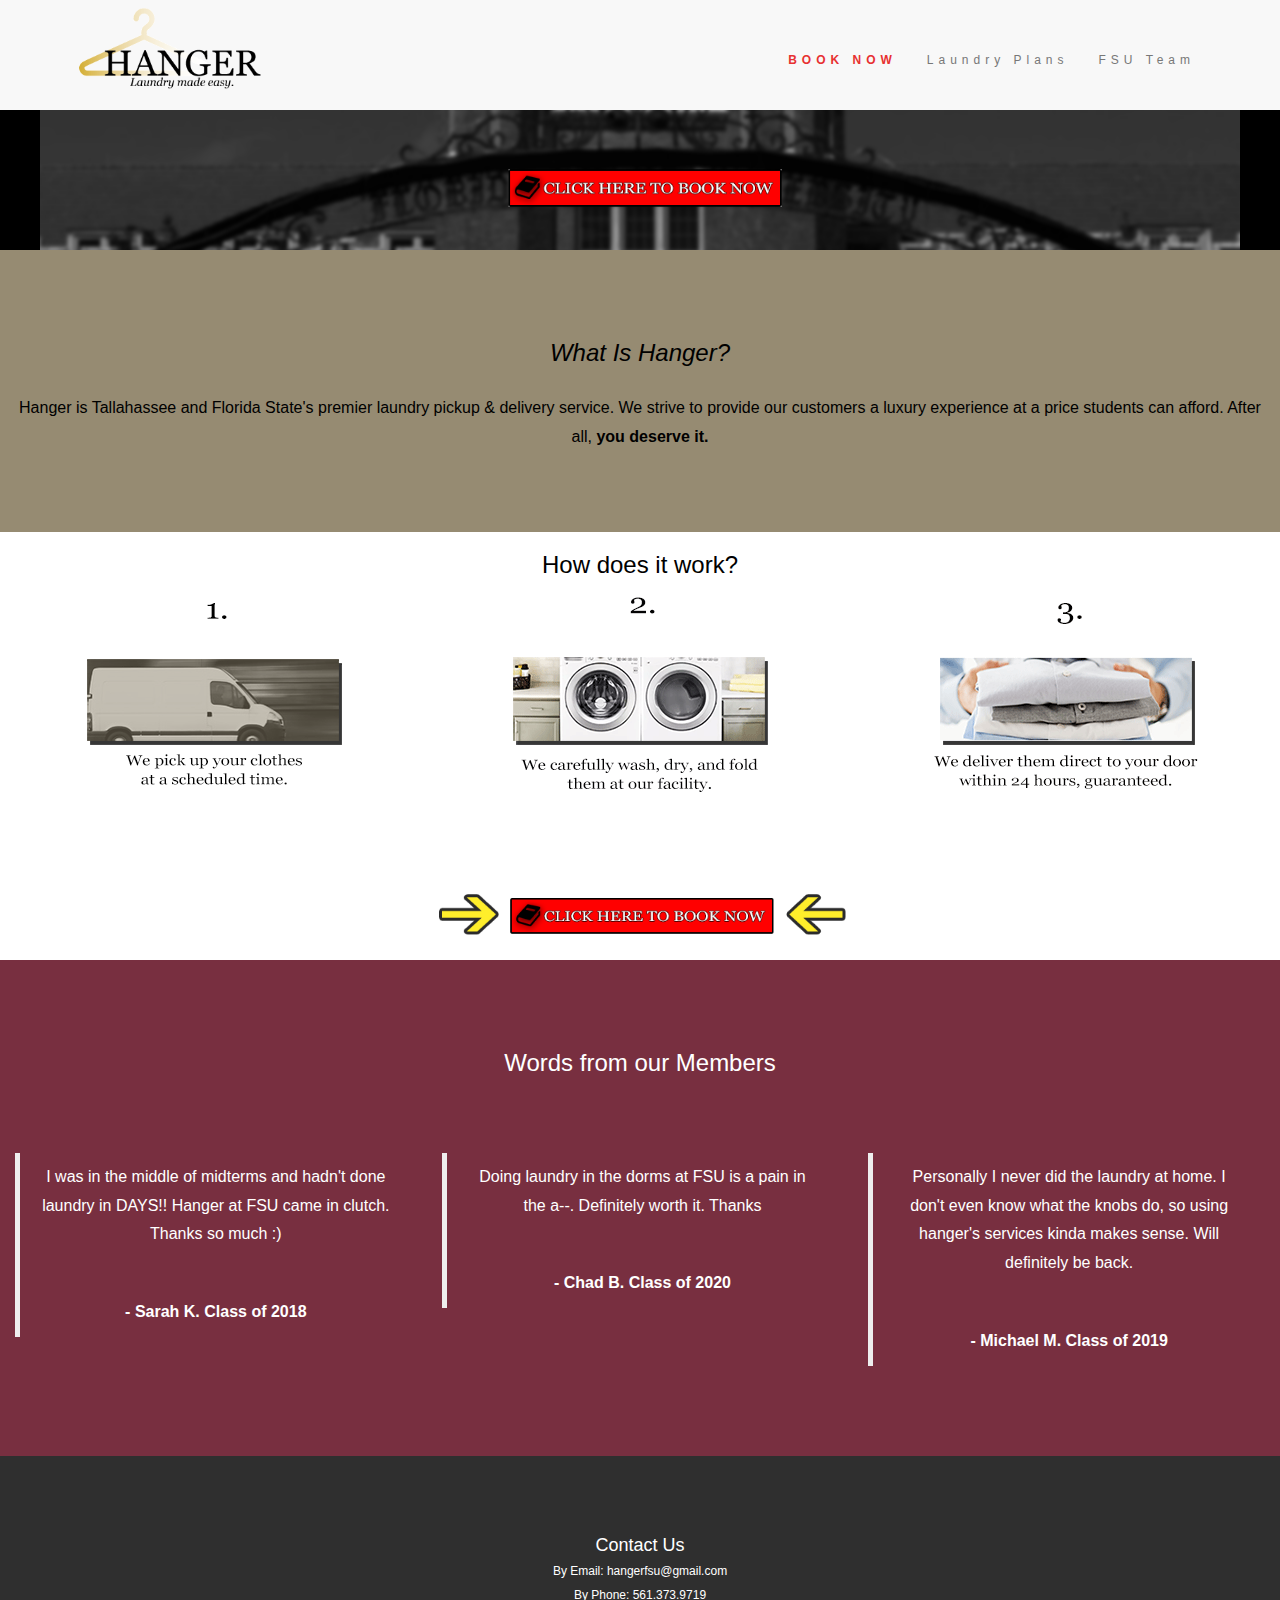
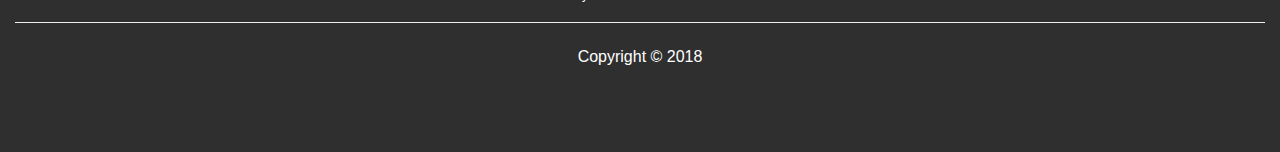
<file: index.html>
<!DOCTYPE html>
<html lang="en">
<head>
  <title>FSU Tallahassee Laundry Service for students by Hanger</title>
  <link rel="icon" href="img/icon.gif">
  <meta charset="utf-8">
  <meta name="viewport" content="width=device-width, initial-scale=1">
  <meta name="description" content="FSU Tallahassee Laundry Pickup and Delivery service.">
  <link rel="stylesheet" href="https://maxcdn.bootstrapcdn.com/bootstrap/3.3.7/css/bootstrap.min.css">
  <link href="https://fonts.googleapis.com/css?family=Montserrat" rel="stylesheet">
  <script src="https://ajax.googleapis.com/ajax/libs/jquery/3.3.1/jquery.min.js"></script>
  <script src="https://maxcdn.bootstrapcdn.com/bootstrap/3.3.7/js/bootstrap.min.js"></script>
  <style>
  body {
      font: 20px georgia, sans-serif;
      line-height: 1.8;
      color: #f5f6f7;
  }
  p {font-size: 16px;}
  .margin {margin-bottom: 40px;}
  .bg-1 { 
      background-color: #000; /* Light Gold */ <!-- gold 968b72 garnet 782f40-->
      color: #ffffff;
	  height: 100px;
  }
  .bg-2 { 
      background-color: #968b72; /* contrast layer eae8e6*/
      color: #000;
  }
  .bg-3 { 
      background-color: #ffffff; /* White */
      color: #555555;
  }
  .bg-4 { 
      background-color: #2f2f2f; /* Black Gray */
      color: #fff;
  }
  .container-fluid {
      padding-top: 70px;
      padding-bottom: 70px;
  }
  .navbar {
      padding-top: 15px;
      padding-bottom: 15px;
      border: 0;
      border-radius: 0;
      margin-bottom: 0px;
      font-size: 12px;
      letter-spacing: 5px;

	  
  }
  .navbar-nav  li a:hover {
      color: #000 !important;
  }
  .special {
	color: #e73131 !important;
	font-weight:bold;
	}
	.logoh{
	margin-top: -50px;
	margin-bottom: -70px;
	}
	.logoh2{
	margin-top: 20px;
	}
	.main-italic {
	font-style: italic;
	color:#000;
	margin-bottom: -8px;
	}
	.buttonstyle {
	margin-top: -30px;
	}
	.buttonstyle2 {
	margin-top: 5px;
	margin-bottom:-75px;
	}	
	.moveit{
	margin-top: -50px;
	margin-BOTTOM: 50px;
	background-color:#968b72;
	}
	.about{
	height: 500px;
	background-color:#968b72;
	}
	.gap{
	padding-top:30px;
	padding-bottom:30px;
	}
	.gate{
	background-image:url("img/gate.gif");
	background-repeat: no-repeat;
	margin:auto;
	background-position: center; 
	}
	.works2 {
	background-image:url("img/works.gif");
	background-repeat: no-repeat;
	margin:auto;
	background-position: center;
	background-color:#c0b9aa;
	height:350px;	
	}
	.works3 {
	background-image:url("img/worksvert.gif");
	background-repeat: no-repeat;
	margin-top: 0px;
	background-position: center;
	background-color:#c0b9aa;
	height:790px;	
	
	}
	@media (min-width:992px) {
		.desktop-only {
			display:block !important;
		}
	}
	@media (max-width: 991px) {
		.mobile-only {
			display:block !important;
		}
	 
		.desktop-only {
			display:none !important;
		}
	}
	.garnet{
	background-color:#782f40;
	}
	.how{
	margin-top:-50px;
	margin-bottom:-40px;
	}
	.align1{
	margin-bottom:30px;
	}
  </style>
</head>
<body>

<!-- Navbar -->
<nav class="navbar navbar-default">
  <div class="container">
    <div class="navbar-header">
      <button type="button" class="navbar-toggle" data-toggle="collapse" data-target="#myNavbar">
        <span class="icon-bar"></span>
        <span class="icon-bar"></span>
        <span class="icon-bar"></span>                        
      </button>
      <img src="img/logo.gif" width="200" height="200" class="logoh" alt="FSU Laundry Pickup and Delivery">
    </div>
    <div class="collapse navbar-collapse" id="myNavbar">
      <ul class="nav navbar-nav navbar-right logoh2">
        <li><a href="https://form.jotform.com/80796592901164" class="special">BOOK NOW</a></li>
        <li><a href="#">Laundry Plans</a></li>
        <li><a href="#">FSU Team</a></li>
      </ul>
    </div>
  </div>
</nav>

<!-- First Container -->
<div class="container-fluid bg-1 text-center gate">
  <p class="main-italic"></p>
	<a href="javascript:void( window.open( 'https://form.jotform.com/80796592901164', 'blank', 'scrollbars=yes, toolbar=no, width=700, height=500' ) ) ">
		<img src="img/button4.gif" class="img-responsive img-circle margin buttonstyle" style="display:inline" alt="Bird" width="350" height="350" alt="Book Hanger FSU Laundry Service Here">
	</a>
</div>

<!-- Conversion Container -->

<div class="container-fluid bg-2 text-center">
  <h3 class="margin main-italic">What Is Hanger?</h3>
  <br>
  <p>Hanger is Tallahassee and Florida State's premier laundry pickup &amp; delivery service. We strive to provide our customers a luxury experience at a price students can afford. After all, <strong>you deserve it.</strong> </p>
</div>
<!-- End Conversion -->
<!-- Third Container (Grid) -->
<!--
<div class="container-fluid bg-3 text-center about works3 mobile-only">    
  <div class="row">
  	<a href="javascript:void( window.open( 'https://form.jotform.com/80796592901164', 'blank', 'scrollbars=yes, toolbar=no, width=700, height=500' ) ) ">
		<img src="img/button4.gif" class="img-responsive img-circle margin buttonstyle2" style="display:inline" alt="Bird" width="350" height="350">
	</a>
  </div>
</div>
-->
<!-- Trial (Grid) -->
<div class="container-fluid bg-3 text-center">    
  <h3 class="how" style="color:#000;">How does it work?</h3><br>
  <div class="row">
	<!-- Van -->
		<div class="col-sm-4">
					<img src="img/van3.gif" class="align1" alt="Laundry pickup and delivery van">
		</div>
	<!-- Washer -->
		<div class="col-sm-4">
					<img src="img/washer3.gif" class="align1" alt="Laundry machine used to wash clothes">
		</div>
	<!-- Hands -->	
		<div class="col-sm-4">
					<img src="img/hand3.gif" class="align1" alt="Hanger delivers clothes to your door at FSUs dorms">
		</div>
  </div>
  	<a href="javascript:void( window.open( 'https://form.jotform.com/80796592901164', 'blank', 'scrollbars=yes, toolbar=no, width=700, height=500' ) ) ">
		<img src="img/button5.gif" class="img-responsive img-circle margin buttonstyle2" style="display:inline" alt="Bird" width="450" height="450" alt="Click here to book our laundry service">
		</a>
</div>
<!-- End Trial -->
<!-- Quotes (Grid) -->
<div class="container-fluid bg-3 text-center garnet">    
  <h3 class="margin" style="color:#fff;">Words from our Members</h3><br>
  <div class="row">
	<!-- Quote 1 -->
		<div class="col-sm-4">
		  <blockquote class="blockquote" style="color:#fff;">
				<p>I was in the middle of midterms and hadn't done laundry in DAYS!! Hanger at FSU came in clutch. Thanks so much :)<p>
				<br>
				<p><strong> - Sarah K. Class of 2018 </strong></p>
		  </blockquote>
		</div>
	<!-- Quote 2 -->
		<div class="col-sm-4">
		  <blockquote class="blockquote" style="color:#fff;">
				<p>Doing laundry in the dorms at FSU is a pain in the a--. Definitely worth it. Thanks<p>
				<br>
				<p><strong> - Chad B. Class of 2020 </strong></p>
		  </blockquote>
		</div>
	<!-- Quote 3 -->	
		<div class="col-sm-4">
		  <blockquote class="blockquote" style="color:#fff;">
				<p>Personally I never did the laundry at home. I don't even know what the knobs do, so using hanger's services kinda makes sense. Will definitely be back.<p>
				<br>
				<p><strong> - Michael M. Class of 2019 </strong></p>
		  </blockquote>
		</div>
  </div>
</div>
<!-- End Quote -->


<!-- Footer -->
<footer class="container-fluid bg-4 text-center">
	<h4>Contact Us</h4>
	<h6>By Email: hangerfsu@gmail.com</h6>
	<h6>By Phone: 561.373.9719</h6>
	<hr>
  <p>Copyright &copy; 2018</p> 
</footer>

</body>
</html>
</file>
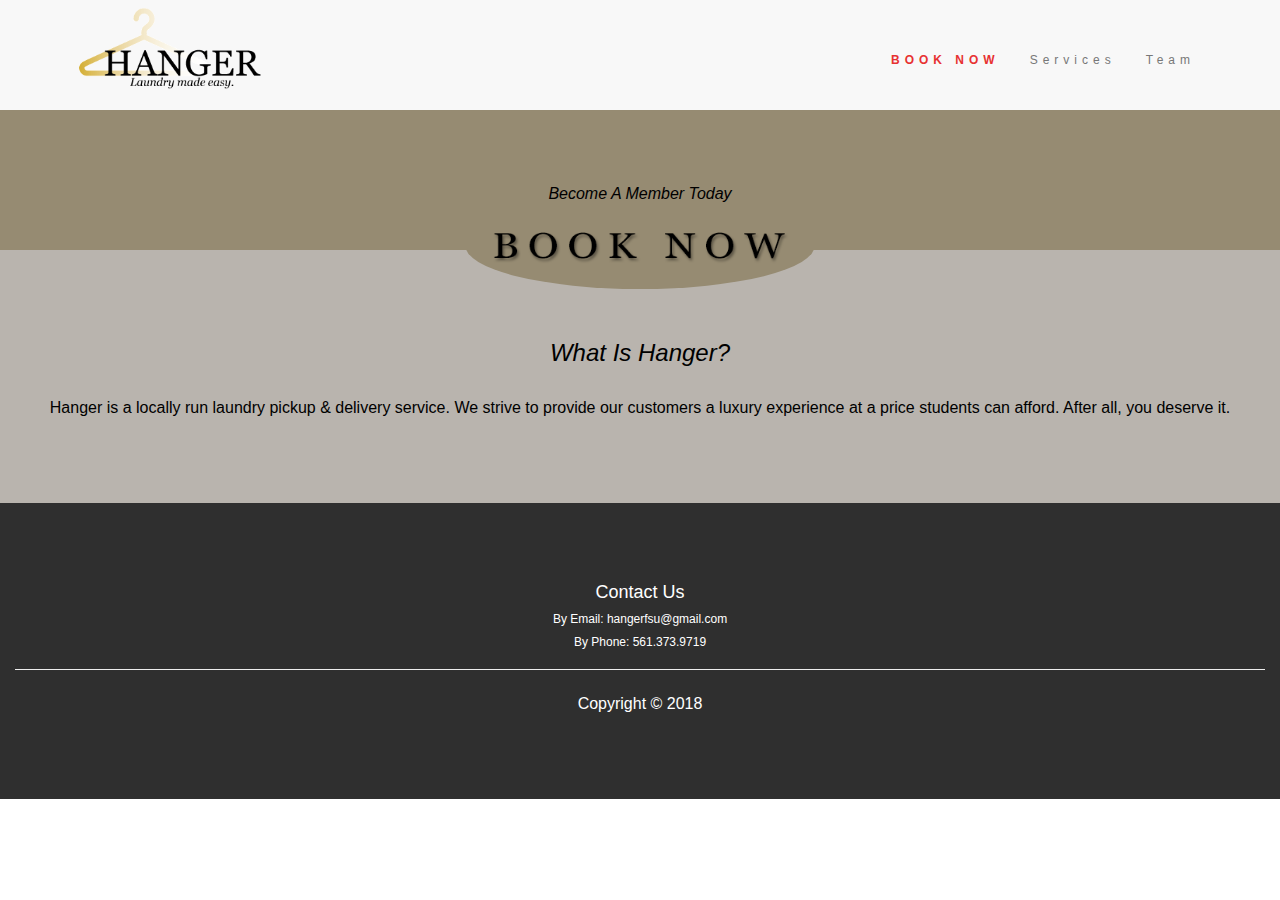
<file: new hangr/index.html>
<!DOCTYPE html>
<html lang="en">
<head>
  <!-- Theme Made By www.w3schools.com - No Copyright -->
  <title>Hanger</title>
  <link rel="icon" href="img/icon.gif">
  <meta charset="utf-8">
  <meta name="viewport" content="width=device-width, initial-scale=1">
  <link rel="stylesheet" href="https://maxcdn.bootstrapcdn.com/bootstrap/3.3.7/css/bootstrap.min.css">
  <link href="https://fonts.googleapis.com/css?family=Montserrat" rel="stylesheet">
  <script src="https://ajax.googleapis.com/ajax/libs/jquery/3.3.1/jquery.min.js"></script>
  <script src="https://maxcdn.bootstrapcdn.com/bootstrap/3.3.7/js/bootstrap.min.js"></script>
  <style>
  body {
      font: 20px georgia, sans-serif;
      line-height: 1.8;
      color: #f5f6f7;
  }
  p {font-size: 16px;}
  .margin {margin-bottom: 45px;}
  .bg-1 { 
      background-color: #968b72; /* Light Gold */
      color: #ffffff;
	  height: 100px;
  }
  .bg-2 { 
      background-color: #b9b4ae; /* contrast layer */
      color: #000;
  }
  .bg-3 { 
      background-color: #ffffff; /* White */
      color: #555555;
  }
  .bg-4 { 
      background-color: #2f2f2f; /* Black Gray */
      color: #fff;
  }
  .container-fluid {
      padding-top: 70px;
      padding-bottom: 70px;
  }
  .navbar {
      padding-top: 15px;
      padding-bottom: 15px;
      border: 0;
      border-radius: 0;
      margin-bottom: 0px;
      font-size: 12px;
      letter-spacing: 5px;

	  
  }
  .navbar-nav  li a:hover {
      color: #000 !important;
  }
  .special {
	color: #e73131 !important;
	font-weight:bold;
	}
	.logoh{
	margin-top: -50px;
	margin-bottom: -70px;
	}
	.logoh2{
	margin-top: 20px;
	}
	.main-italic {
	font-style: italic;
	color:#000;
	margin-bottom: -8px;
	}
  </style>
</head>
<body>

<!-- Navbar -->
<nav class="navbar navbar-default">
  <div class="container">
    <div class="navbar-header">
      <button type="button" class="navbar-toggle" data-toggle="collapse" data-target="#myNavbar">
        <span class="icon-bar"></span>
        <span class="icon-bar"></span>
        <span class="icon-bar"></span>                        
      </button>
      <img src="img/logo.gif" width="200" height="200" class="logoh">
    </div>
    <div class="collapse navbar-collapse" id="myNavbar">
      <ul class="nav navbar-nav navbar-right logoh2">
        <li><a href="#" class="special">BOOK NOW</a></li>
        <li><a href="#">Services</a></li>
        <li><a href="#">Team</a></li>
      </ul>
    </div>
  </div>
</nav>

<!-- First Container -->
<div class="container-fluid bg-1 text-center">
  <p class="main-italic">Become A Member Today</p>
	<a href="javascript:void( window.open( 'https://form.jotform.com/80796592901164', 'blank', 'scrollbars=yes, toolbar=no, width=700, height=500' ) ) ">
		<img src="img/button.gif" class="img-responsive img-circle margin" style="display:inline" alt="Bird" width="350" height="350">
	</a>
</div>

<!-- Second Container -->
<div class="container-fluid bg-2 text-center">
  <h3 class="margin main-italic">What Is Hanger?</h3>
  <br>
  <p>Hanger is a locally run laundry pickup &amp; delivery service. We strive to provide our customers a luxury experience at a price students can afford. After all, you deserve it. </p>
</div>

<!-- Footer -->
<footer class="container-fluid bg-4 text-center">
	<h4>Contact Us</h4>
	<h6>By Email: hangerfsu@gmail.com</h6>
	<h6>By Phone: 561.373.9719</h6>
	<hr>
  <p>Copyright &copy; 2018</p> 
</footer>

</body>
</html>
</file>
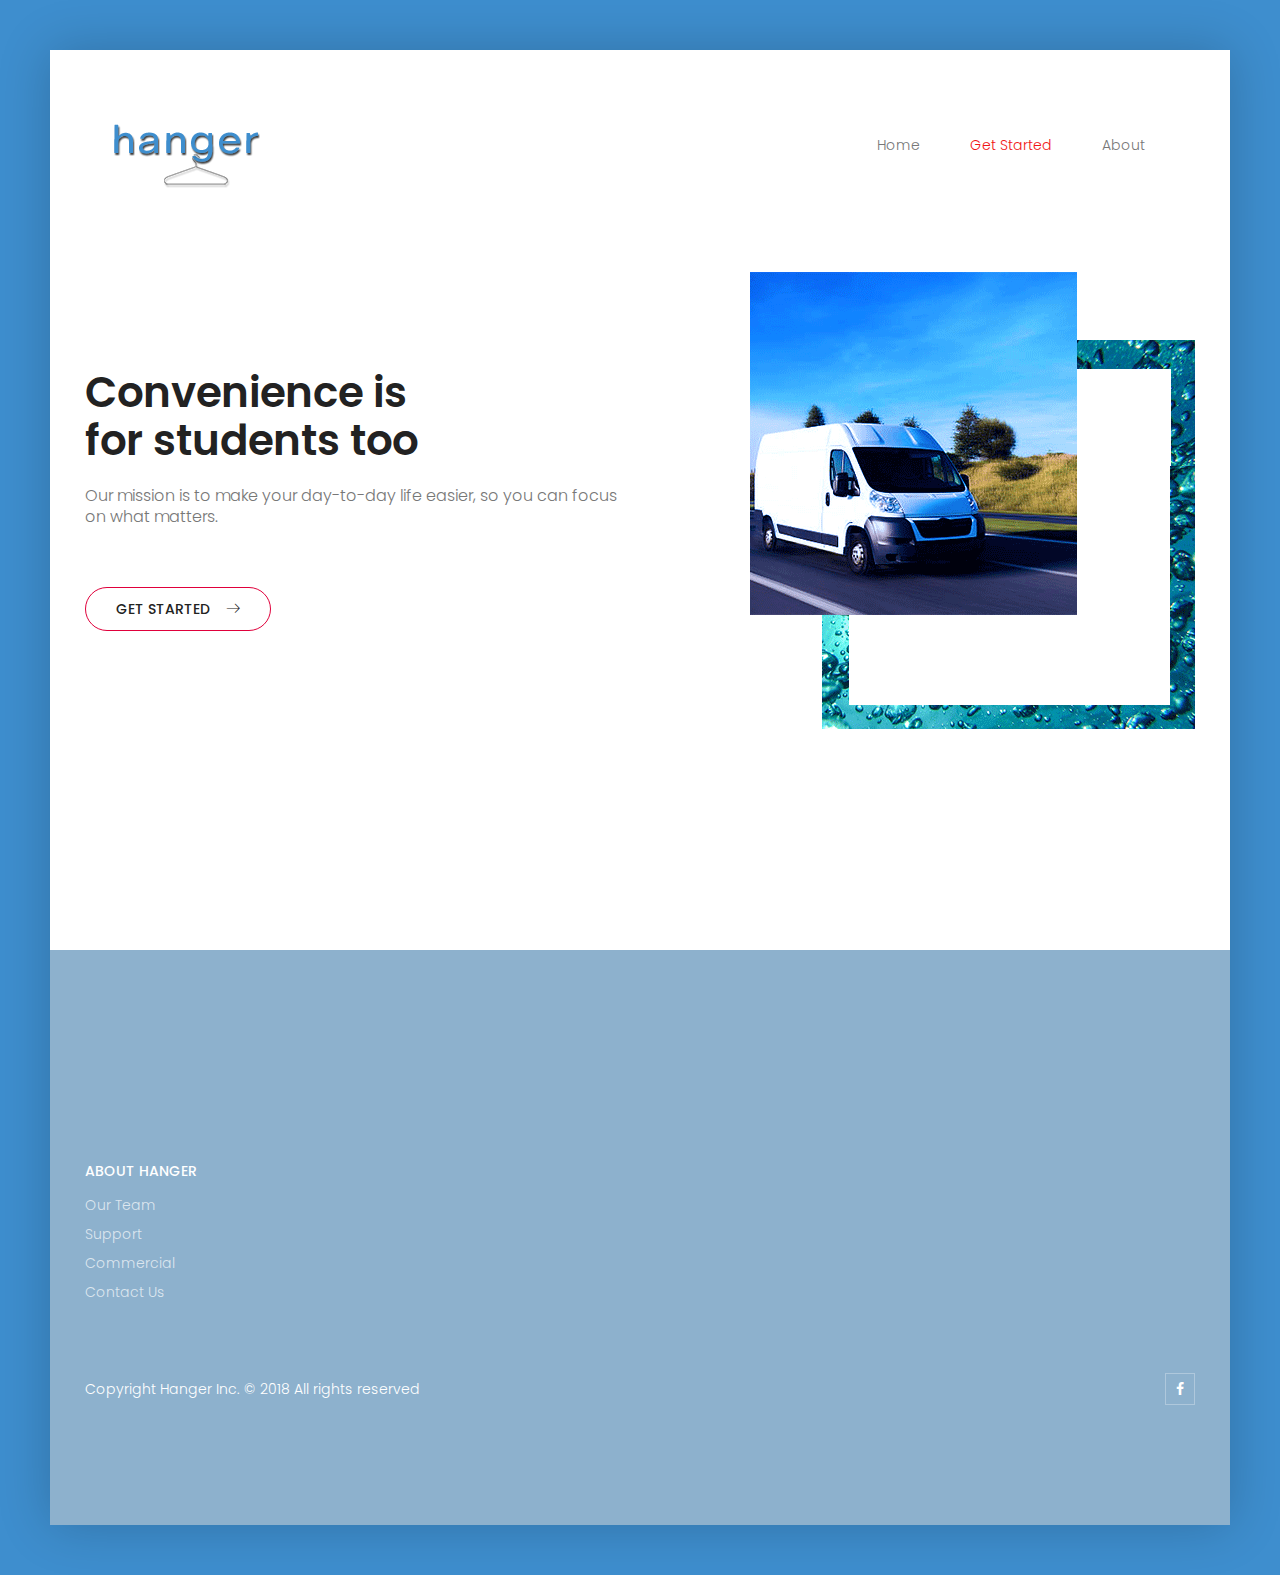
<file: Site/dup/index.html>
﻿<!DOCTYPE html>
<html lang="zxx" class="no-js">
<head>
	<!-- Mobile Specific Meta -->
	<meta name="viewport" content="width=device-width, initial-scale=1, shrink-to-fit=no">
	<!-- Favicon-->
	<link rel="shortcut icon" href="img/fav.png">
	<!-- Author Meta -->
	<meta name="author" content="CodePixar">
	<!-- Meta Description -->
	<meta name="description" content="">
	<!-- Meta Keyword -->
	<meta name="keywords" content="">
	<!-- meta character set -->
	<meta charset="UTF-8">
	<!-- Site Title -->
	<title>Dup</title>

	<link href="https://fonts.googleapis.com/css?family=Poppins:100,300,500" rel="stylesheet">
		<!--
		CSS
		============================================= -->
		<link rel="stylesheet" href="css/linearicons.css">
		<link rel="stylesheet" href="css/owl.carousel.css">
		<link rel="stylesheet" href="css/font-awesome.min.css">
		<link rel="stylesheet" href="css/nice-select.css">
		<link rel="stylesheet" href="css/magnific-popup.css">
		<link rel="stylesheet" href="css/bootstrap.css">
		<link rel="stylesheet" href="css/main.css">
	</head>
	<body class="dup-body">
		<div class="dup-body-wrap">
			<!-- Start Header Area -->
			<header class="default-header">
				<div class="header-wrap">
					<div class="header-top d-flex justify-content-between align-items-center">
						<div class="logo">
							<a href="index.html"><img src="img/logo2.gif" alt=""></a>
						</div>
						<div class="main-menubar d-flex align-items-center">
															<a href="index.html" class="nav1">Home</a>
								<a href="order.html" class="nav2" >Get Started</a>
								<a href="about.html" class="nav1" >About</a>
																				</div>
					</div>
				</div>
			</header>
		<!-- End Header Area -->
		<!-- Start Banner Area -->
		<section class="banner-area relative">
			<div class="overlay overlay-bg"></div>
			<div class="container">
				<div class="row fullscreen align-items-center justify-content-between">
					<div class="col-lg-6 col-md-7 col-sm-8">
						<div class="banner-content">
							<h1>Convenience is<br> for students too</h1>
							<p>Our mission is to make your day-to-day life easier, so you can focus on what matters.</p>
							<a href="#" class="primary-btn">Get Started<span class="lnr lnr-arrow-right"></span></a>
						</div>
					</div>
					<div class="col-lg-5 col-md-5 col-sm-4">
						<img src="img/banner2.gif" alt="" class="img-fluid">
					</div>
				</div>
			</div>
		</section>
		<!-- End Banner Area -->
<!-- Strat Footer Area -->
		<footer class="section-gap footer-widget-area">
			<div class="overlay overlay-bg"></div>
			<div class="container">
				<div class="subscription-area">
					<div class="row justify-content-center">
						<div class="col-lg-6">
							<div id="mc_embed_signup">
																	<div class="info"></div>
								</form>
							</div>
						</div>
					</div>
				</div>
				<div class="row">
					<div class="col-lg-3 col-sm-6">
						<div class="single-footer-widget">
							<h6 class="text-white text-uppercase mb-20">About Hanger</h6>
							<ul class="footer-nav">
								<li><a href="#">Our Team</a></li>
								<li><a href="#">Support</a></li>
								<li><a href="#">Commercial</a></li>
								<li><a href="#">Contact Us</a></li>
							</ul>
						</div>
					</div>
					<div class="col-lg-3 col-sm-6">
						<div class="single-footer-widget">
														</ul>
						</div>
					</div>
					<div class="col-lg-3 col-sm-6">
						<div class="single-footer-widget">
							</div>
					</div>

					<div class="col-lg-3 col-sm-6">
						<div class="single-footer-widget">
														
						</div>
					</div>
				</div>
				<div class="footer-bottom d-flex justify-content-between align-items-center flex-wrap">
					<p class="footer-text m-0">Copyright Hanger Inc. &copy; 2018 All rights reserved   </p>
					<div class="footer-social d-flex align-items-center">
						<a href="#"><i class="fa fa-facebook"></i></a>
						</div>
			</div>
		</footer>
		<!-- End Footer Area -->
		</div>

		<script src="js/vendor/jquery-2.2.4.min.js"></script>
		<script src="https://cdnjs.cloudflare.com/ajax/libs/popper.js/1.11.0/umd/popper.min.js" integrity="sha384-b/U6ypiBEHpOf/4+1nzFpr53nxSS+GLCkfwBdFNTxtclqqenISfwAzpKaMNFNmj4" crossorigin="anonymous"></script>
		<script src="js/vendor/bootstrap.min.js"></script>
		<script src="js/jquery.ajaxchimp.min.js"></script>
		<script src="js/owl.carousel.min.js"></script>
		<script src="js/jquery.nice-select.min.js"></script>
		<script src="js/jquery.magnific-popup.min.js"></script>
		<script src="js/main.js"></script>
	</body>
</html>
</file>
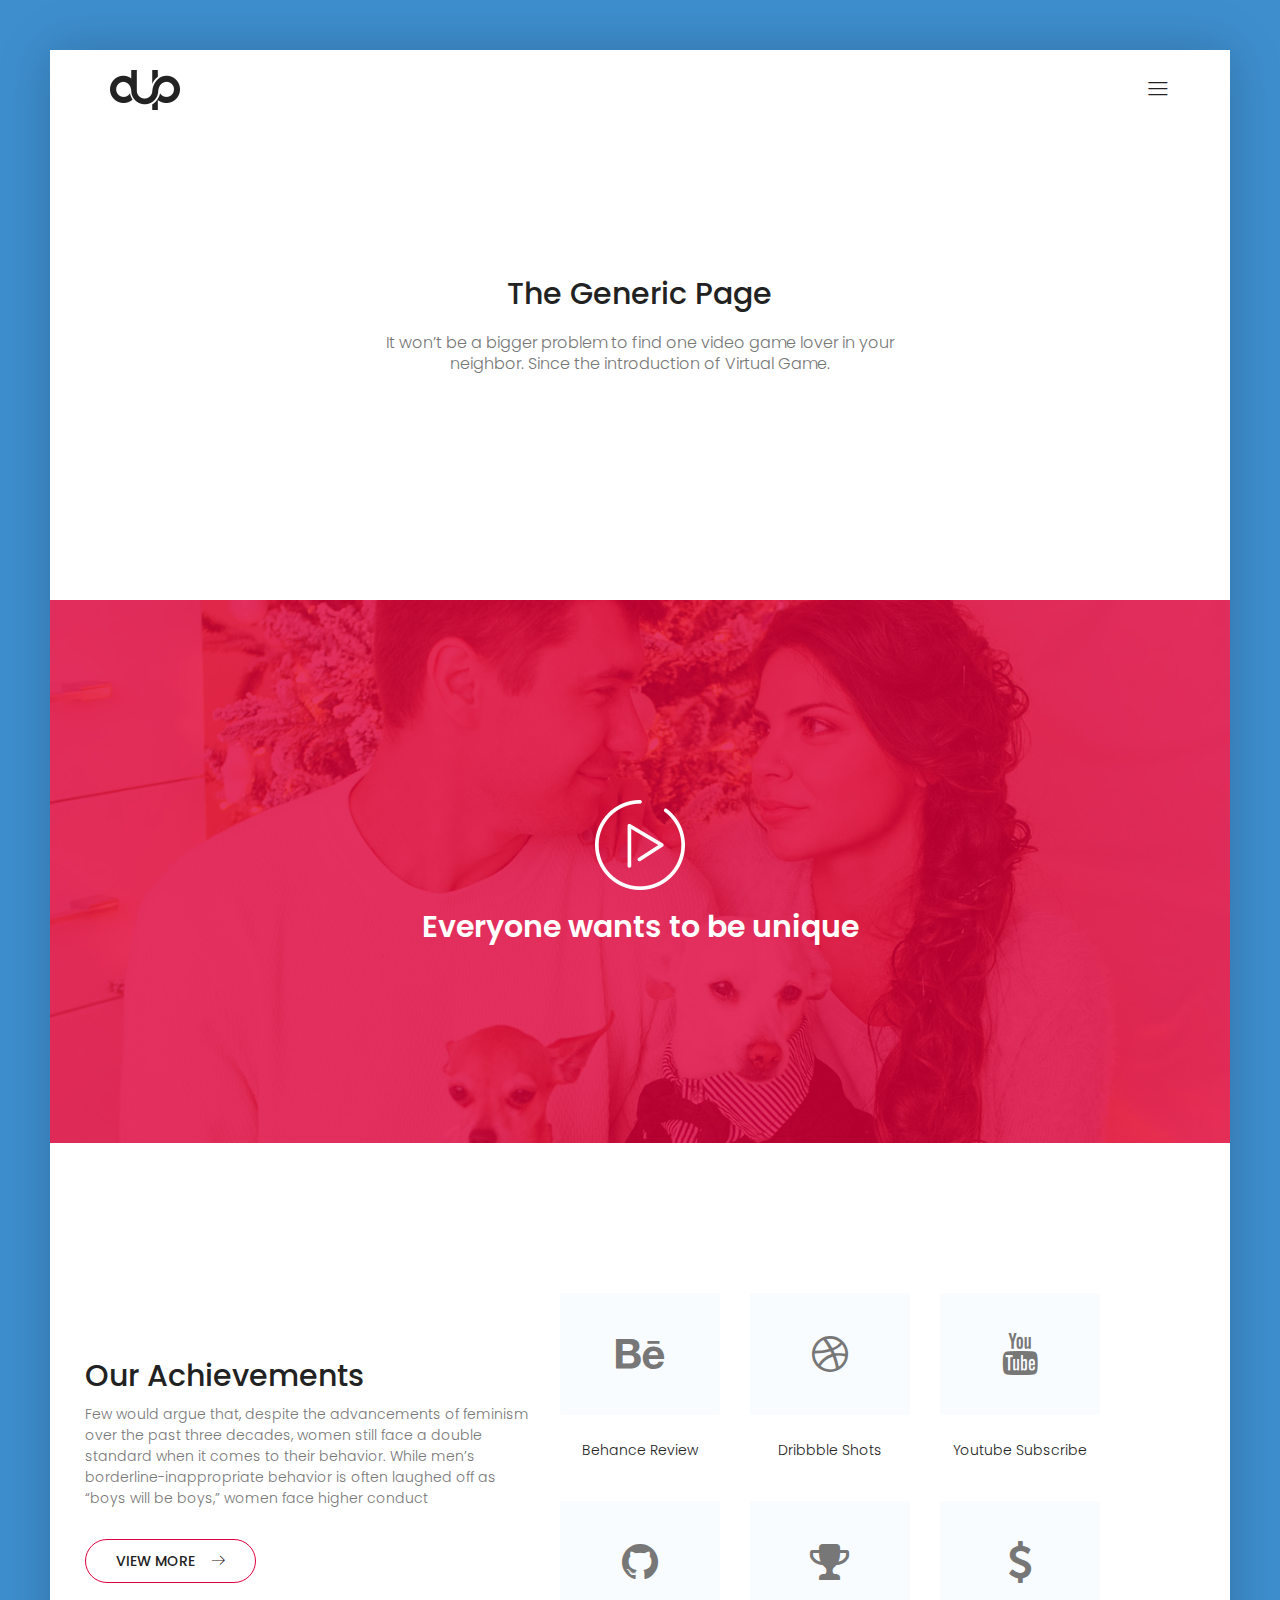
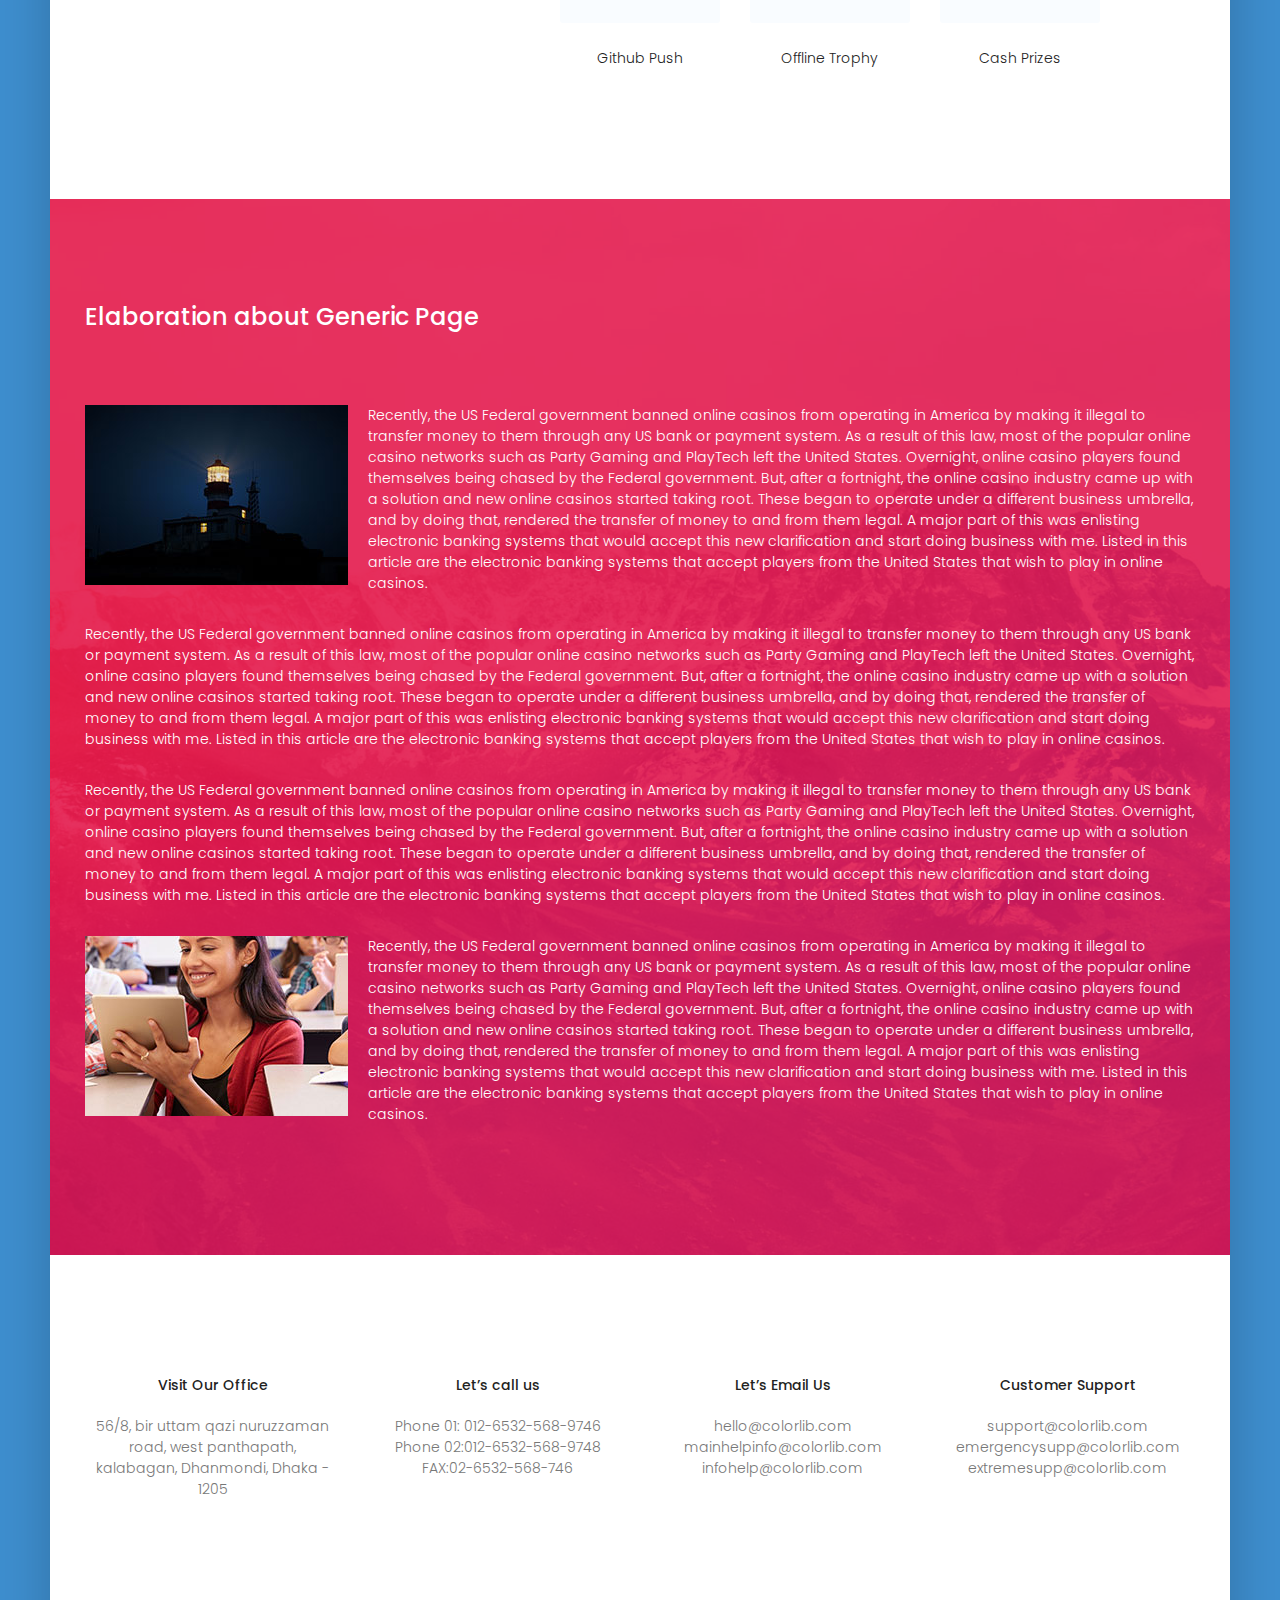
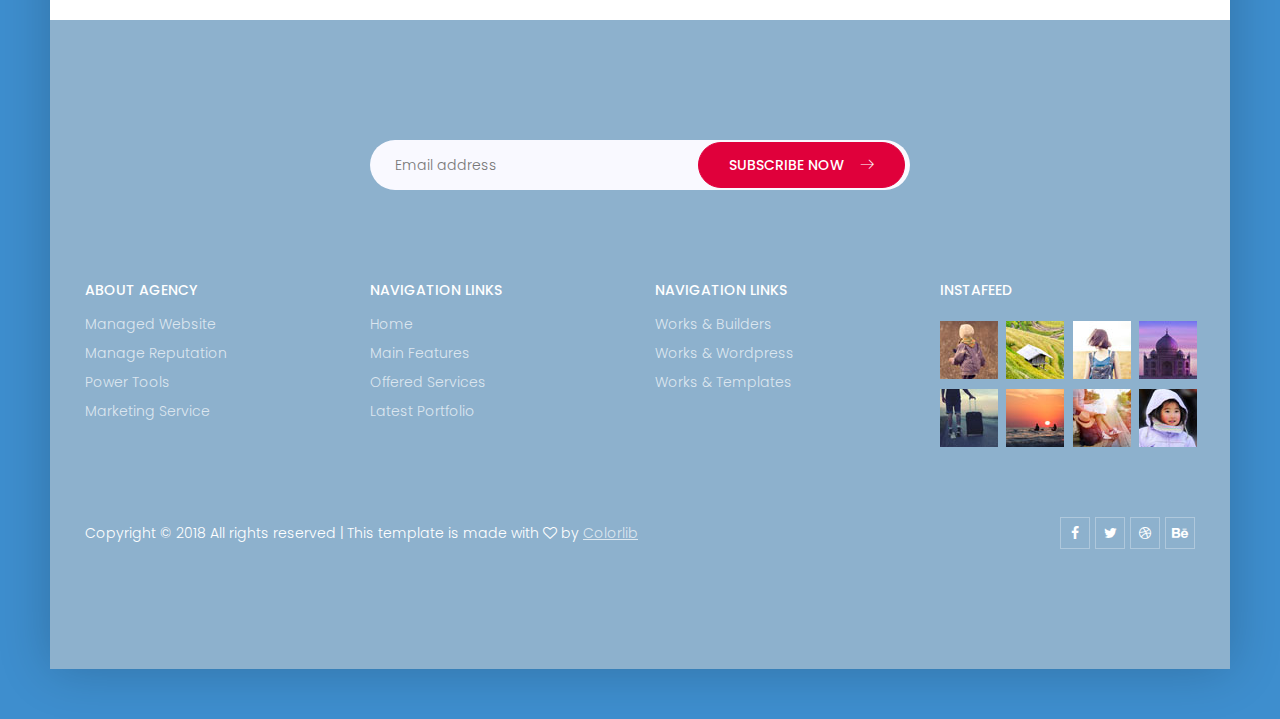
<file: Site/dup/generic.html>
<!DOCTYPE html>
<html lang="zxx" class="no-js">
<head>
	<!-- Mobile Specific Meta -->
	<meta name="viewport" content="width=device-width, initial-scale=1, shrink-to-fit=no">
	<!-- Favicon-->
	<link rel="shortcut icon" href="img/fav.png">
	<!-- Author Meta -->
	<meta name="author" content="CodePixar">
	<!-- Meta Description -->
	<meta name="description" content="">
	<!-- Meta Keyword -->
	<meta name="keywords" content="">
	<!-- meta character set -->
	<meta charset="UTF-8">
	<!-- Site Title -->
	<title>Dup</title>

	<link href="https://fonts.googleapis.com/css?family=Poppins:100,300,500" rel="stylesheet">
		<!--
		CSS
		============================================= -->
		<link rel="stylesheet" href="css/linearicons.css">
		<link rel="stylesheet" href="css/owl.carousel.css">
		<link rel="stylesheet" href="css/font-awesome.min.css">
		<link rel="stylesheet" href="css/nice-select.css">
		<link rel="stylesheet" href="css/magnific-popup.css">
		<link rel="stylesheet" href="css/bootstrap.css">
		<link rel="stylesheet" href="css/main.css">
	</head>
	<body class="dup-body">
		<div class="dup-body-wrap">
			<!-- Start Header Area -->
			<header class="default-header">
				<div class="header-wrap">
					<div class="header-top d-flex justify-content-between align-items-center">
						<div class="logo">
							<a href="index.html"><img src="img/logo.png" alt=""></a>
						</div>
						<div class="main-menubar d-flex align-items-center">
							<nav class="hide">
								<a href="index.html">Home</a>
								<a href="generic.html">Generic</a>
								<a href="elements.html">Elements</a>
							</nav>
							<div class="menu-bar"><span class="lnr lnr-menu"></span></div>
						</div>
					</div>
				</div>
			</header>
		<!-- End Header Area -->
		<!-- Start Banner Area -->
		<section class="generic-banner relative">
			<div class="container">
				<div class="row height align-items-center justify-content-center">
					<div class="col-lg-10">
						<div class="banner-content text-center">
							<h2>The Generic Page</h2>
							<p>It won’t be a bigger problem to find one video game lover in your <br> neighbor. Since the introduction of Virtual Game.</p>
						</div>
					</div>
				</div>
			</div>
		</section>
		<!-- End Banner Area -->
		<!-- Start Video Area -->
		<section class="video-area">
			<div class="overlay overlay-bg"></div>
			<div class="container">
				<div class="video-content">
					<a href="http://www.youtube.com/watch?v=0O2aH4XLbto" class="play-btn"><img src="img/play-btn.png" alt=""></a>
					<h3 class="h2 text-white">Everyone wants to be unique</h3>
				</div>
			</div>
		</section>
		<!-- End Video Area -->
		<!-- Start Achivement Area -->
		<section class="section-gap achivement-area">
			<div class="container">
				<div class="row align-items-center">
					<div class="col-lg-5">
						<div class="achivement-content">
							<h2>Our Achievements</h2>
							<p class="mb-30">Few would argue that, despite the advancements of feminism over the past three decades, women still face a double standard when it comes to their behavior. While men’s borderline-inappropriate behavior is often laughed off as “boys will be boys,” women face higher conduct </p>
							<a href="#" class="primary-btn">View More<span class="lnr lnr-arrow-right"></span></a>
						</div>
					</div>
					<div class="col-lg-6">
						<div class="total-achivement">
							<div class="row">
								<div class="col-md-4 col-sm-6">
									<div class="single-achivement">
										<a href="#" class="achivement-link">
											<i class="fa fa-behance"></i>
										</a>
										<h6><a href="#">Behance Review</a></h6>
									</div>
								</div>
								<div class="col-md-4 col-sm-6">
									<div class="single-achivement">
										<a href="#" class="achivement-link">
											<i class="fa fa-dribbble"></i>
										</a>
										<h6><a href="#">Dribbble Shots</a></h6>
									</div>
								</div>
								<div class="col-md-4 col-sm-6">
									<div class="single-achivement">
										<a href="#" class="achivement-link">
											<i class="fa fa-youtube"></i>
										</a>
										<h6><a href="#">Youtube Subscribe</a></h6>
									</div>
								</div>
								<div class="col-md-4 col-sm-6">
									<div class="single-achivement">
										<a href="#" class="achivement-link">
											<i class="fa fa-github"></i>
										</a>
										<h6><a href="#">Github Push</a></h6>
									</div>
								</div>
								<div class="col-md-4 col-sm-6">
									<div class="single-achivement">
										<a href="#" class="achivement-link">
											<i class="fa fa-trophy"></i>
										</a>
										<h6><a href="#">Offline Trophy</a></h6>
									</div>
								</div>
								<div class="col-md-4 col-sm-6">
									<div class="single-achivement">
										<a href="#" class="achivement-link">
											<i class="fa fa-usd"></i>
										</a>
										<h6><a href="#">Cash Prizes</a></h6>
									</div>
								</div>
							</div>
						</div>
					</div>
				</div>
			</div>
		</section>
		<!-- End Achivement Area -->
		<!-- About Generic Start -->
		<section class="about-generic-area">
			<div class="overlay overlay-bg"></div>
			<div class="container border-top-generic">
				<h3 class="about-title mb-70 text-white">Elaboration about Generic Page</h3>
				<div class="row">
					<div class="col-md-12">
						<div class="img-text">
							<img src="img/a.jpg" alt="" class="img-fluid float-left mr-20 mb-20">
							<p class="text-white">Recently, the US Federal government banned online casinos from operating in America by making it illegal to transfer money to them through any US bank or payment system. As a result of this law, most of the popular online casino networks such as Party Gaming and PlayTech left the United States. Overnight, online casino players found themselves being chased by the Federal government. But, after a fortnight, the online casino industry came up with a solution and new online casinos started taking root. These began to operate under a different business umbrella, and by doing that, rendered the transfer of money to and from them legal. A major part of this was enlisting electronic banking systems that would accept this new clarification and start doing business with me. Listed in this article are the electronic banking systems that accept players from the United States that wish to play in online casinos.</p>
						</div>
					</div>
					<div class="col-lg-12">
						<p class="text-white">Recently, the US Federal government banned online casinos from operating in America by making it illegal to transfer money to them through any US bank or payment system. As a result of this law, most of the popular online casino networks such as Party Gaming and PlayTech left the United States. Overnight, online casino players found themselves being chased by the Federal government. But, after a fortnight, the online casino industry came up with a solution and new online casinos started taking root. These began to operate under a different business umbrella, and by doing that, rendered the transfer of money to and from them legal. A major part of this was enlisting electronic banking systems that would accept this new clarification and start doing business with me. Listed in this article are the electronic banking systems that accept players from the United States that wish to play in online casinos.</p>
					</div>
					<div class="col-lg-12">
						<p class="text-white">Recently, the US Federal government banned online casinos from operating in America by making it illegal to transfer money to them through any US bank or payment system. As a result of this law, most of the popular online casino networks such as Party Gaming and PlayTech left the United States. Overnight, online casino players found themselves being chased by the Federal government. But, after a fortnight, the online casino industry came up with a solution and new online casinos started taking root. These began to operate under a different business umbrella, and by doing that, rendered the transfer of money to and from them legal. A major part of this was enlisting electronic banking systems that would accept this new clarification and start doing business with me. Listed in this article are the electronic banking systems that accept players from the United States that wish to play in online casinos.</p>
					</div>
					<div class="col-md-12">
						<div class="img-text">
							<img src="img/a2.jpg" alt="" class="img-fluid float-left mr-20 mb-20">
							<p class="text-white">Recently, the US Federal government banned online casinos from operating in America by making it illegal to transfer money to them through any US bank or payment system. As a result of this law, most of the popular online casino networks such as Party Gaming and PlayTech left the United States. Overnight, online casino players found themselves being chased by the Federal government. But, after a fortnight, the online casino industry came up with a solution and new online casinos started taking root. These began to operate under a different business umbrella, and by doing that, rendered the transfer of money to and from them legal. A major part of this was enlisting electronic banking systems that would accept this new clarification and start doing business with me. Listed in this article are the electronic banking systems that accept players from the United States that wish to play in online casinos.</p>
						</div>
					</div>
				</div>
			</div>
		</section>
		<!-- End Generic Start -->

		<!-- Start Contact Area -->
		<section class="contact-area">
			<div class="container">
				<div class="row">
					<div class="col-lg-3 col-md-6">
						<div class="single-address text-center">
							<h6>Visit Our Office</h6>
							<p>56/8, bir uttam qazi nuruzzaman road, west panthapath, kalabagan, Dhanmondi, Dhaka - 1205</p>
						</div>
					</div>
					<div class="col-lg-3 col-md-6">
						<div class="single-address text-center">
							<h6>Let’s call us</h6>
							<p>Phone 01: <a href="tel:023545">012-6532-568-9746</a> <br> Phone 02:<a href="tel:023545">012-6532-568-9748</a> <br>FAX:<a href="tel:023545">02-6532-568-746</a></p>
						</div>
					</div>
					<div class="col-lg-3 col-md-6">
						<div class="single-address text-center">
							<h6>Let’s Email Us</h6>
							<p><a href="mailto:demo@gmail.com">hello@colorlib.com</a> <br>
								<a href="mailto:demo@gmail.com">mainhelpinfo@colorlib.com</a> <br>
								<a href="mailto:demo@gmail.com">infohelp@colorlib.com</a></p>
						</div>
					</div>
					<div class="col-lg-3 col-md-6">
						<div class="single-address text-center">
							<h6>Customer Support</h6>
							<p><a href="mailto:demo@gmail.com">support@colorlib.com</a> <br>
								<a href="mailto:demo@gmail.com">emergencysupp@colorlib.com</a> <br>
								<a href="mailto:demo@gmail.com">extremesupp@colorlib.com</a></p>
						</div>
					</div>
				</div>
			</div>
		</section>
		<!-- End Contact Area -->

		<!-- Start Subscription Area -->

		<!-- End Subscription Area -->

		<!-- Strat Footer Area -->
		<footer class="section-gap footer-widget-area">
			<div class="overlay overlay-bg"></div>
			<div class="container">
				<div class="subscription-area">
					<div class="row justify-content-center">
						<div class="col-lg-6">
							<div id="mc_embed_signup">
								<form target="_blank" novalidate action="https://spondonit.us12.list-manage.com/subscribe/post?u=1462626880ade1ac87bd9c93a&id=92a4423d01" method="get" class="subscription relative">
									<input type="email" name="EMAIL" placeholder="Email address" onfocus="this.placeholder = ''" onblur="this.placeholder = 'Email address'" required>
									<div style="position: absolute; left: -5000px;">
										<input type="text" name="b_36c4fd991d266f23781ded980_aefe40901a" tabindex="-1" value="">
									</div>
									<button class="primary-btn">Subscribe now<span class="lnr lnr-arrow-right"></span></button>
									<div class="info"></div>
								</form>
							</div>
						</div>
					</div>
				</div>
				<div class="row">
					<div class="col-lg-3 col-sm-6">
						<div class="single-footer-widget">
							<h6 class="text-white text-uppercase mb-20">About Agency</h6>
							<ul class="footer-nav">
								<li><a href="#">Managed Website</a></li>
								<li><a href="#">Manage Reputation</a></li>
								<li><a href="#">Power Tools</a></li>
								<li><a href="#">Marketing Service</a></li>
							</ul>
						</div>
					</div>
					<div class="col-lg-3 col-sm-6">
						<div class="single-footer-widget">
							<h6 class="text-white text-uppercase mb-20">Navigation Links</h6>
							<ul class="footer-nav">
								<li><a href="#">Home</a></li>
								<li><a href="#">Main Features</a></li>
								<li><a href="#">Offered Services</a></li>
								<li><a href="#">Latest Portfolio</a></li>
							</ul>
						</div>
					</div>
					<div class="col-lg-3 col-sm-6">
						<div class="single-footer-widget">
							<h6 class="text-white text-uppercase mb-20">Navigation Links</h6>
							<ul class="footer-nav">
								<li><a href="#">Works & Builders</a></li>
								<li><a href="#">Works & Wordpress</a></li>
								<li><a href="#">Works & Templates</a></li>
							</ul>
						</div>
					</div>

					<div class="col-lg-3 col-sm-6">
						<div class="single-footer-widget">
							<h6 class="text-white text-uppercase mb-20">Instafeed</h6>
							<ul class="instafeed d-flex flex-wrap">
								<li><img src="img/i1.jpg" alt=""></li>
								<li><img src="img/i2.jpg" alt=""></li>
								<li><img src="img/i3.jpg" alt=""></li>
								<li><img src="img/i4.jpg" alt=""></li>
								<li><img src="img/i5.jpg" alt=""></li>
								<li><img src="img/i6.jpg" alt=""></li>
								<li><img src="img/i7.jpg" alt=""></li>
								<li><img src="img/i8.jpg" alt=""></li>
							</ul>
						</div>
					</div>
				</div>
				<div class="footer-bottom d-flex justify-content-between align-items-center flex-wrap">
					<p class="footer-text m-0">Copyright &copy; 2018 All rights reserved   |   This template is made with <i class="fa fa-heart-o" aria-hidden="true"></i> by <a href="https://colorlib.com/">Colorlib</a></p>
					<div class="footer-social d-flex align-items-center">
						<a href="#"><i class="fa fa-facebook"></i></a>
						<a href="#"><i class="fa fa-twitter"></i></a>
						<a href="#"><i class="fa fa-dribbble"></i></a>
						<a href="#"><i class="fa fa-behance"></i></a>
					</div>
				</div>
			</div>
		</footer>
		<!-- End Footer Area -->
		</div>

		<script src="js/vendor/jquery-2.2.4.min.js"></script>
		<script src="https://cdnjs.cloudflare.com/ajax/libs/popper.js/1.11.0/umd/popper.min.js" integrity="sha384-b/U6ypiBEHpOf/4+1nzFpr53nxSS+GLCkfwBdFNTxtclqqenISfwAzpKaMNFNmj4" crossorigin="anonymous"></script>
		<script src="js/vendor/bootstrap.min.js"></script>
		<script src="js/jquery.ajaxchimp.min.js"></script>
		<script src="js/owl.carousel.min.js"></script>
		<script src="js/jquery.nice-select.min.js"></script>
		<script src="js/jquery.magnific-popup.min.js"></script>
		<script src="js/main.js"></script>
	</body>
</html>
</file>
<file: Site/dup/css/linearicons.css>
@font-face {
	font-family: 'Linearicons-Free';
	src:url('../fonts/Linearicons-Free.eot?w118d');
	src:url('../fonts/Linearicons-Free.eot?#iefixw118d') format('embedded-opentype'),
		url('../fonts/Linearicons-Free.woff2?w118d') format('woff2'),
		url('../fonts/Linearicons-Free.woff?w118d') format('woff'),
		url('../fonts/Linearicons-Free.ttf?w118d') format('truetype'),
		url('../fonts/Linearicons-Free.svg?w118d#Linearicons-Free') format('svg');
	font-weight: normal;
	font-style: normal;
}

.lnr {
	font-family: 'Linearicons-Free';
	speak: none;
	font-style: normal;
	font-weight: normal;
	font-variant: normal;
	text-transform: none;
	line-height: 1;

	/* Better Font Rendering =========== */
	-webkit-font-smoothing: antialiased;
	-moz-osx-font-smoothing: grayscale;
}

.lnr-home:before {
	content: "\e800";
}
.lnr-apartment:before {
	content: "\e801";
}
.lnr-pencil:before {
	content: "\e802";
}
.lnr-magic-wand:before {
	content: "\e803";
}
.lnr-drop:before {
	content: "\e804";
}
.lnr-lighter:before {
	content: "\e805";
}
.lnr-poop:before {
	content: "\e806";
}
.lnr-sun:before {
	content: "\e807";
}
.lnr-moon:before {
	content: "\e808";
}
.lnr-cloud:before {
	content: "\e809";
}
.lnr-cloud-upload:before {
	content: "\e80a";
}
.lnr-cloud-download:before {
	content: "\e80b";
}
.lnr-cloud-sync:before {
	content: "\e80c";
}
.lnr-cloud-check:before {
	content: "\e80d";
}
.lnr-database:before {
	content: "\e80e";
}
.lnr-lock:before {
	content: "\e80f";
}
.lnr-cog:before {
	content: "\e810";
}
.lnr-trash:before {
	content: "\e811";
}
.lnr-dice:before {
	content: "\e812";
}
.lnr-heart:before {
	content: "\e813";
}
.lnr-star:before {
	content: "\e814";
}
.lnr-star-half:before {
	content: "\e815";
}
.lnr-star-empty:before {
	content: "\e816";
}
.lnr-flag:before {
	content: "\e817";
}
.lnr-envelope:before {
	content: "\e818";
}
.lnr-paperclip:before {
	content: "\e819";
}
.lnr-inbox:before {
	content: "\e81a";
}
.lnr-eye:before {
	content: "\e81b";
}
.lnr-printer:before {
	content: "\e81c";
}
.lnr-file-empty:before {
	content: "\e81d";
}
.lnr-file-add:before {
	content: "\e81e";
}
.lnr-enter:before {
	content: "\e81f";
}
.lnr-exit:before {
	content: "\e820";
}
.lnr-graduation-hat:before {
	content: "\e821";
}
.lnr-license:before {
	content: "\e822";
}
.lnr-music-note:before {
	content: "\e823";
}
.lnr-film-play:before {
	content: "\e824";
}
.lnr-camera-video:before {
	content: "\e825";
}
.lnr-camera:before {
	content: "\e826";
}
.lnr-picture:before {
	content: "\e827";
}
.lnr-book:before {
	content: "\e828";
}
.lnr-bookmark:before {
	content: "\e829";
}
.lnr-user:before {
	content: "\e82a";
}
.lnr-users:before {
	content: "\e82b";
}
.lnr-shirt:before {
	content: "\e82c";
}
.lnr-store:before {
	content: "\e82d";
}
.lnr-cart:before {
	content: "\e82e";
}
.lnr-tag:before {
	content: "\e82f";
}
.lnr-phone-handset:before {
	content: "\e830";
}
.lnr-phone:before {
	content: "\e831";
}
.lnr-pushpin:before {
	content: "\e832";
}
.lnr-map-marker:before {
	content: "\e833";
}
.lnr-map:before {
	content: "\e834";
}
.lnr-location:before {
	content: "\e835";
}
.lnr-calendar-full:before {
	content: "\e836";
}
.lnr-keyboard:before {
	content: "\e837";
}
.lnr-spell-check:before {
	content: "\e838";
}
.lnr-screen:before {
	content: "\e839";
}
.lnr-smartphone:before {
	content: "\e83a";
}
.lnr-tablet:before {
	content: "\e83b";
}
.lnr-laptop:before {
	content: "\e83c";
}
.lnr-laptop-phone:before {
	content: "\e83d";
}
.lnr-power-switch:before {
	content: "\e83e";
}
.lnr-bubble:before {
	content: "\e83f";
}
.lnr-heart-pulse:before {
	content: "\e840";
}
.lnr-construction:before {
	content: "\e841";
}
.lnr-pie-chart:before {
	content: "\e842";
}
.lnr-chart-bars:before {
	content: "\e843";
}
.lnr-gift:before {
	content: "\e844";
}
.lnr-diamond:before {
	content: "\e845";
}
.lnr-linearicons:before {
	content: "\e846";
}
.lnr-dinner:before {
	content: "\e847";
}
.lnr-coffee-cup:before {
	content: "\e848";
}
.lnr-leaf:before {
	content: "\e849";
}
.lnr-paw:before {
	content: "\e84a";
}
.lnr-rocket:before {
	content: "\e84b";
}
.lnr-briefcase:before {
	content: "\e84c";
}
.lnr-bus:before {
	content: "\e84d";
}
.lnr-car:before {
	content: "\e84e";
}
.lnr-train:before {
	content: "\e84f";
}
.lnr-bicycle:before {
	content: "\e850";
}
.lnr-wheelchair:before {
	content: "\e851";
}
.lnr-select:before {
	content: "\e852";
}
.lnr-earth:before {
	content: "\e853";
}
.lnr-smile:before {
	content: "\e854";
}
.lnr-sad:before {
	content: "\e855";
}
.lnr-neutral:before {
	content: "\e856";
}
.lnr-mustache:before {
	content: "\e857";
}
.lnr-alarm:before {
	content: "\e858";
}
.lnr-bullhorn:before {
	content: "\e859";
}
.lnr-volume-high:before {
	content: "\e85a";
}
.lnr-volume-medium:before {
	content: "\e85b";
}
.lnr-volume-low:before {
	content: "\e85c";
}
.lnr-volume:before {
	content: "\e85d";
}
.lnr-mic:before {
	content: "\e85e";
}
.lnr-hourglass:before {
	content: "\e85f";
}
.lnr-undo:before {
	content: "\e860";
}
.lnr-redo:before {
	content: "\e861";
}
.lnr-sync:before {
	content: "\e862";
}
.lnr-history:before {
	content: "\e863";
}
.lnr-clock:before {
	content: "\e864";
}
.lnr-download:before {
	content: "\e865";
}
.lnr-upload:before {
	content: "\e866";
}
.lnr-enter-down:before {
	content: "\e867";
}
.lnr-exit-up:before {
	content: "\e868";
}
.lnr-bug:before {
	content: "\e869";
}
.lnr-code:before {
	content: "\e86a";
}
.lnr-link:before {
	content: "\e86b";
}
.lnr-unlink:before {
	content: "\e86c";
}
.lnr-thumbs-up:before {
	content: "\e86d";
}
.lnr-thumbs-down:before {
	content: "\e86e";
}
.lnr-magnifier:before {
	content: "\e86f";
}
.lnr-cross:before {
	content: "\e870";
}
.lnr-menu:before {
	content: "\e871";
}
.lnr-list:before {
	content: "\e872";
}
.lnr-chevron-up:before {
	content: "\e873";
}
.lnr-chevron-down:before {
	content: "\e874";
}
.lnr-chevron-left:before {
	content: "\e875";
}
.lnr-chevron-right:before {
	content: "\e876";
}
.lnr-arrow-up:before {
	content: "\e877";
}
.lnr-arrow-down:before {
	content: "\e878";
}
.lnr-arrow-left:before {
	content: "\e879";
}
.lnr-arrow-right:before {
	content: "\e87a";
}
.lnr-move:before {
	content: "\e87b";
}
.lnr-warning:before {
	content: "\e87c";
}
.lnr-question-circle:before {
	content: "\e87d";
}
.lnr-menu-circle:before {
	content: "\e87e";
}
.lnr-checkmark-circle:before {
	content: "\e87f";
}
.lnr-cross-circle:before {
	content: "\e880";
}
.lnr-plus-circle:before {
	content: "\e881";
}
.lnr-circle-minus:before {
	content: "\e882";
}
.lnr-arrow-up-circle:before {
	content: "\e883";
}
.lnr-arrow-down-circle:before {
	content: "\e884";
}
.lnr-arrow-left-circle:before {
	content: "\e885";
}
.lnr-arrow-right-circle:before {
	content: "\e886";
}
.lnr-chevron-up-circle:before {
	content: "\e887";
}
.lnr-chevron-down-circle:before {
	content: "\e888";
}
.lnr-chevron-left-circle:before {
	content: "\e889";
}
.lnr-chevron-right-circle:before {
	content: "\e88a";
}
.lnr-crop:before {
	content: "\e88b";
}
.lnr-frame-expand:before {
	content: "\e88c";
}
.lnr-frame-contract:before {
	content: "\e88d";
}
.lnr-layers:before {
	content: "\e88e";
}
.lnr-funnel:before {
	content: "\e88f";
}
.lnr-text-format:before {
	content: "\e890";
}
.lnr-text-format-remove:before {
	content: "\e891";
}
.lnr-text-size:before {
	content: "\e892";
}
.lnr-bold:before {
	content: "\e893";
}
.lnr-italic:before {
	content: "\e894";
}
.lnr-underline:before {
	content: "\e895";
}
.lnr-strikethrough:before {
	content: "\e896";
}
.lnr-highlight:before {
	content: "\e897";
}
.lnr-text-align-left:before {
	content: "\e898";
}
.lnr-text-align-center:before {
	content: "\e899";
}
.lnr-text-align-right:before {
	content: "\e89a";
}
.lnr-text-align-justify:before {
	content: "\e89b";
}
.lnr-line-spacing:before {
	content: "\e89c";
}
.lnr-indent-increase:before {
	content: "\e89d";
}
.lnr-indent-decrease:before {
	content: "\e89e";
}
.lnr-pilcrow:before {
	content: "\e89f";
}
.lnr-direction-ltr:before {
	content: "\e8a0";
}
.lnr-direction-rtl:before {
	content: "\e8a1";
}
.lnr-page-break:before {
	content: "\e8a2";
}
.lnr-sort-alpha-asc:before {
	content: "\e8a3";
}
.lnr-sort-amount-asc:before {
	content: "\e8a4";
}
.lnr-hand:before {
	content: "\e8a5";
}
.lnr-pointer-up:before {
	content: "\e8a6";
}
.lnr-pointer-right:before {
	content: "\e8a7";
}
.lnr-pointer-down:before {
	content: "\e8a8";
}
.lnr-pointer-left:before {
	content: "\e8a9";
}
</file>
<file: Site/dup/css/nice-select.css>
.nice-select {
  -webkit-tap-highlight-color: transparent;
  background-color: #fff;
  border-radius: 5px;
  border: solid 1px #e8e8e8;
  box-sizing: border-box;
  clear: both;
  cursor: pointer;
  display: block;
  float: left;
  font-family: inherit;
  font-size: 14px;
  font-weight: normal;
  height: 42px;
  line-height: 40px;
  outline: none;
  padding-left: 18px;
  padding-right: 30px;
  position: relative;
  text-align: left !important;
  -webkit-transition: all 0.2s ease-in-out;
  transition: all 0.2s ease-in-out;
  -webkit-user-select: none;
     -moz-user-select: none;
      -ms-user-select: none;
          user-select: none;
  white-space: nowrap;
  width: auto; }
  .nice-select:hover {
    border-color: #dbdbdb; }
  .nice-select:active, .nice-select.open, .nice-select:focus {
    border-color: #999; }
  .nice-select:after {
    border-bottom: 2px solid #999;
    border-right: 2px solid #999;
    content: '';
    display: block;
    height: 5px;
    margin-top: -4px;
    pointer-events: none;
    position: absolute;
    right: 12px;
    top: 50%;
    -webkit-transform-origin: 66% 66%;
        -ms-transform-origin: 66% 66%;
            transform-origin: 66% 66%;
    -webkit-transform: rotate(45deg);
        -ms-transform: rotate(45deg);
            transform: rotate(45deg);
    -webkit-transition: all 0.15s ease-in-out;
    transition: all 0.15s ease-in-out;
    width: 5px; }
  .nice-select.open:after {
    -webkit-transform: rotate(-135deg);
        -ms-transform: rotate(-135deg);
            transform: rotate(-135deg); }
  .nice-select.open .list {
    opacity: 1;
    pointer-events: auto;
    -webkit-transform: scale(1) translateY(0);
        -ms-transform: scale(1) translateY(0);
            transform: scale(1) translateY(0); }
  .nice-select.disabled {
    border-color: #ededed;
    color: #999;
    pointer-events: none; }
    .nice-select.disabled:after {
      border-color: #cccccc; }
  .nice-select.wide {
    width: 100%; }
    .nice-select.wide .list {
      left: 0 !important;
      right: 0 !important; }
  .nice-select.right {
    float: right; }
    .nice-select.right .list {
      left: auto;
      right: 0; }
  .nice-select.small {
    font-size: 12px;
    height: 36px;
    line-height: 34px; }
    .nice-select.small:after {
      height: 4px;
      width: 4px; }
    .nice-select.small .option {
      line-height: 34px;
      min-height: 34px; }
  .nice-select .list {
    background-color: #fff;
    border-radius: 5px;
    box-shadow: 0 0 0 1px rgba(68, 68, 68, 0.11);
    box-sizing: border-box;
    margin-top: 4px;
    opacity: 0;
    overflow: hidden;
    padding: 0;
    pointer-events: none;
    position: absolute;
    top: 100%;
    left: 0;
    -webkit-transform-origin: 50% 0;
        -ms-transform-origin: 50% 0;
            transform-origin: 50% 0;
    -webkit-transform: scale(0.75) translateY(-21px);
        -ms-transform: scale(0.75) translateY(-21px);
            transform: scale(0.75) translateY(-21px);
    -webkit-transition: all 0.2s cubic-bezier(0.5, 0, 0, 1.25), opacity 0.15s ease-out;
    transition: all 0.2s cubic-bezier(0.5, 0, 0, 1.25), opacity 0.15s ease-out;
    z-index: 9; }
    .nice-select .list:hover .option:not(:hover) {
      background-color: transparent !important; }
  .nice-select .option {
    cursor: pointer;
    font-weight: 400;
    line-height: 40px;
    list-style: none;
    min-height: 40px;
    outline: none;
    padding-left: 18px;
    padding-right: 29px;
    text-align: left;
    -webkit-transition: all 0.2s;
    transition: all 0.2s; }
    .nice-select .option:hover, .nice-select .option.focus, .nice-select .option.selected.focus {
      background-color: #f6f6f6; }
    .nice-select .option.selected {
      font-weight: bold; }
    .nice-select .option.disabled {
      background-color: transparent;
      color: #999;
      cursor: default; }

.no-csspointerevents .nice-select .list {
  display: none; }

.no-csspointerevents .nice-select.open .list {
  display: block; }
</file>
<file: Site/dup/css/main.css>
/*--------------------------- Color variations ----------------------*/
/* Medium Layout: 1280px */
/* Tablet Layout: 768px */
/* Mobile Layout: 320px */
/* Wide Mobile Layout: 480px */
/* =================================== */
/*  Basic Style 
/* =================================== */
::-moz-selection {
  /* Code for Firefox */
  background-color: #e0003b;
  color: #fff;
}

::selection {
  background-color: #e0003b;
  color: #fff;
}

::-webkit-input-placeholder {
  /* WebKit, Blink, Edge */
  color: #777777;
  font-weight: 300;
}

:-moz-placeholder {
  /* Mozilla Firefox 4 to 18 */
  color: #777777;
  opacity: 1;
  font-weight: 300;
}

::-moz-placeholder {
  /* Mozilla Firefox 19+ */
  color: #777777;
  opacity: 1;
  font-weight: 300;
}

:-ms-input-placeholder {
  /* Internet Explorer 10-11 */
  color: #777777;
  font-weight: 300;
}

::-ms-input-placeholder {
  /* Microsoft Edge */
  color: #777777;
  font-weight: 300;
}

body {
  color: #777777;
  font-family: "Poppins", sans-serif;
  font-size: 14px;
  font-weight: 300;
  line-height: 1.5em;
  position: relative;
}

ol, ul {
  margin: 0;
  padding: 0;
  list-style: none;
}

select {
  display: block;
}

figure {
  margin: 0;
}

a {
  -webkit-transition: all 0.3s ease 0s;
  -moz-transition: all 0.3s ease 0s;
  -o-transition: all 0.3s ease 0s;
  transition: all 0.3s ease 0s;
}

iframe {
  border: 0;
}

a, a:focus, a:hover {
  text-decoration: none;
  outline: 0;
  color: #777777;
}

.btn.active.focus,
.btn.active:focus,
.btn.focus,
.btn.focus:active,
.btn:active:focus,
.btn:focus {
  text-decoration: none;
  outline: 0;
}

.card-panel {
  margin: 0;
  padding: 60px;
}

/**
 *  Typography
 *
 **/
.btn i, .btn-large i, .btn-floating i, .btn-large i, .btn-flat i {
  font-size: 1em;
  line-height: inherit;
}

.gray-bg {
  background: #f9f9ff;
}

h1, h2, h3,
h4, h5, h6 {
  font-family: "Poppins", sans-serif;
  color: #222222;
  line-height: 1.5em;
  margin-bottom: 0;
  margin-top: 0;
  font-weight: 500;
}

.h1, .h2, .h3,
.h4, .h5, .h6 {
  margin-bottom: 0;
  margin-top: 0;
  font-family: "Poppins", sans-serif;
  font-weight: 600;
  color: #222222;
}

h1, .h1 {
  font-size: 36px;
}

h2, .h2 {
  font-size: 30px;
}

h3, .h3 {
  font-size: 24px;
}

h4, .h4 {
  font-size: 18px;
}

h5, .h5 {
  font-size: 16px;
}

h6, .h6 {
  font-size: 14px;
  color: #222222;
}

td, th {
  border-radius: 0px;
}

/**
 * For modern browsers
 * 1. The space content is one way to avoid an Opera bug when the
 *    contenteditable attribute is included anywhere else in the document.
 *    Otherwise it causes space to appear at the top and bottom of elements
 *    that are clearfixed.
 * 2. The use of `table` rather than `block` is only necessary if using
 *    `:before` to contain the top-margins of child elements.
 */
.clear::before, .clear::after {
  content: " ";
  display: table;
}

.clear::after {
  clear: both;
}

.fz-11 {
  font-size: 11px;
}

.fz-12 {
  font-size: 12px;
}

.fz-13 {
  font-size: 13px;
}

.fz-14 {
  font-size: 14px;
}

.fz-15 {
  font-size: 15px;
}

.fz-16 {
  font-size: 16px;
}

.fz-18 {
  font-size: 18px;
}

.fz-30 {
  font-size: 30px;
}

.fz-48 {
  font-size: 48px !important;
}

.fw100 {
  font-weight: 100;
}

.fw300 {
  font-weight: 300;
}

.fw400 {
  font-weight: 400 !important;
}

.fw500 {
  font-weight: 500;
}

.f700 {
  font-weight: 700;
}

.fsi {
  font-style: italic;
}

.mt-10 {
  margin-top: 10px;
}

.mt-15 {
  margin-top: 15px;
}

.mt-20 {
  margin-top: 20px;
}

.mt-25 {
  margin-top: 25px;
}

.mt-30 {
  margin-top: 30px;
}

.mt-35 {
  margin-top: 35px;
}

.mt-40 {
  margin-top: 40px;
}

.mt-50 {
  margin-top: 50px;
}

.mt-60 {
  margin-top: 60px;
}

.mt-70 {
  margin-top: 70px;
}

.mt-80 {
  margin-top: 80px;
}

.mt-100 {
  margin-top: 100px;
}

.mt-120 {
  margin-top: 120px;
}

.mt-150 {
  margin-top: 150px;
}

.ml-0 {
  margin-left: 0 !important;
}

.ml-5 {
  margin-left: 5px !important;
}

.ml-10 {
  margin-left: 10px;
}

.ml-15 {
  margin-left: 15px;
}

.ml-20 {
  margin-left: 20px;
}

.ml-30 {
  margin-left: 30px;
}

.ml-50 {
  margin-left: 50px;
}

.mr-0 {
  margin-right: 0 !important;
}

.mr-5 {
  margin-right: 5px !important;
}

.mr-15 {
  margin-right: 15px;
}

.mr-10 {
  margin-right: 10px;
}

.mr-20 {
  margin-right: 20px;
}

.mr-30 {
  margin-right: 30px;
}

.mr-50 {
  margin-right: 50px;
}

.mb-0 {
  margin-bottom: 0px;
}

.mb-0-i {
  margin-bottom: 0px !important;
}

.mb-5 {
  margin-bottom: 5px;
}

.mb-10 {
  margin-bottom: 10px;
}

.mb-15 {
  margin-bottom: 15px;
}

.mb-20 {
  margin-bottom: 20px;
}

.mb-25 {
  margin-bottom: 25px;
}

.mb-30 {
  margin-bottom: 30px;
}

.mb-40 {
  margin-bottom: 40px;
}

.mb-50 {
  margin-bottom: 50px;
}

.mb-60 {
  margin-bottom: 60px;
}

.mb-70 {
  margin-bottom: 70px;
}

.mb-80 {
  margin-bottom: 80px;
}

.mb-90 {
  margin-bottom: 90px;
}

.mb-100 {
  margin-bottom: 100px;
}

.pt-0 {
  padding-top: 0px;
}

.pt-10 {
  padding-top: 10px;
}

.pt-15 {
  padding-top: 15px;
}

.pt-20 {
  padding-top: 20px;
}

.pt-25 {
  padding-top: 25px;
}

.pt-30 {
  padding-top: 30px;
}

.pt-40 {
  padding-top: 40px;
}

.pt-50 {
  padding-top: 50px;
}

.pt-60 {
  padding-top: 60px;
}

.pt-70 {
  padding-top: 70px;
}

.pt-80 {
  padding-top: 80px;
}

.pt-90 {
  padding-top: 90px;
}

.pt-100 {
  padding-top: 100px;
}

.pt-150 {
  padding-top: 150px;
}

.pb-0 {
  padding-bottom: 0px;
}

.pb-10 {
  padding-bottom: 10px;
}

.pb-15 {
  padding-bottom: 15px;
}

.pb-20 {
  padding-bottom: 20px;
}

.pb-25 {
  padding-bottom: 25px;
}

.pb-30 {
  padding-bottom: 30px;
}

.pb-40 {
  padding-bottom: 40px;
}

.pb-50 {
  padding-bottom: 50px;
}

.pb-60 {
  padding-bottom: 60px;
}

.pb-70 {
  padding-bottom: 70px;
}

.pb-80 {
  padding-bottom: 80px;
}

.pb-90 {
  padding-bottom: 90px;
}

.pb-100 {
  padding-bottom: 100px;
}

.pb-150 {
  padding-bottom: 150px;
}

.pr-30 {
  padding-right: 30px;
}

.pl-30 {
  padding-left: 30px;
}

.p-40 {
  padding: 40px;
}

.float-left {
  float: left;
}

.float-right {
  float: right;
}

.text-italic {
  font-style: italic;
}

.text-white {
  color: #fff;
}

.transition {
  -webkit-transition: all 0.3s ease 0s;
  -moz-transition: all 0.3s ease 0s;
  -o-transition: all 0.3s ease 0s;
  transition: all 0.3s ease 0s;
}

.section-full {
  padding: 100px 0;
}

.section-half {
  padding: 75px 0;
}

.flex {
  display: -webkit-box;
  display: -webkit-flex;
  display: -moz-flex;
  display: -ms-flexbox;
  display: flex;
}

.inline-flex {
  display: -webkit-inline-box;
  display: -webkit-inline-flex;
  display: -moz-inline-flex;
  display: -ms-inline-flexbox;
  display: inline-flex;
}

.flex-grow {
  -webkit-box-flex: 1;
  -webkit-flex-grow: 1;
  -moz-flex-grow: 1;
  -ms-flex-positive: 1;
  flex-grow: 1;
}

.flex-wrap {
  -webkit-flex-wrap: wrap;
  -moz-flex-wrap: wrap;
  -ms-flex-wrap: wrap;
  flex-wrap: wrap;
}

.flex-left {
  -webkit-box-pack: start;
  -ms-flex-pack: start;
  -webkit-justify-content: flex-start;
  -moz-justify-content: flex-start;
  justify-content: flex-start;
}

.flex-middle {
  -webkit-box-align: center;
  -ms-flex-align: center;
  -webkit-align-items: center;
  -moz-align-items: center;
  align-items: center;
}

.flex-right {
  -webkit-box-pack: end;
  -ms-flex-pack: end;
  -webkit-justify-content: flex-end;
  -moz-justify-content: flex-end;
  justify-content: flex-end;
}

.flex-top {
  -webkit-align-self: flex-start;
  -moz-align-self: flex-start;
  -ms-flex-item-align: start;
  align-self: flex-start;
}

.flex-center {
  -webkit-box-pack: center;
  -ms-flex-pack: center;
  -webkit-justify-content: center;
  -moz-justify-content: center;
  justify-content: center;
}

.flex-bottom {
  -webkit-align-self: flex-end;
  -moz-align-self: flex-end;
  -ms-flex-item-align: end;
  align-self: flex-end;
}

.space-between {
  -webkit-box-pack: justify;
  -ms-flex-pack: justify;
  -webkit-justify-content: space-between;
  -moz-justify-content: space-between;
  justify-content: space-between;
}

.space-around {
  -ms-flex-pack: distribute;
  -webkit-justify-content: space-around;
  -moz-justify-content: space-around;
  justify-content: space-around;
}

.flex-column {
  -webkit-box-direction: normal;
  -webkit-box-orient: vertical;
  -webkit-flex-direction: column;
  -moz-flex-direction: column;
  -ms-flex-direction: column;
  flex-direction: column;
}

.flex-cell {
  display: -webkit-box;
  display: -webkit-flex;
  display: -moz-flex;
  display: -ms-flexbox;
  display: flex;
  -webkit-box-flex: 1;
  -webkit-flex-grow: 1;
  -moz-flex-grow: 1;
  -ms-flex-positive: 1;
  flex-grow: 1;
}

.display-table {
  display: table;
}

.light {
  color: #fff;
}

.dark {
  color: #000;
}

.relative {
  position: relative;
}

.overflow-hidden {
  overflow: hidden;
}

.overlay {
  position: absolute;
  left: 0;
  right: 0;
  top: 0;
  bottom: 0;
}

.container.fullwidth {
  width: 100%;
}

.container.no-padding {
  padding-left: 0;
  padding-right: 0;
}

.no-padding {
  padding: 0;
}

.section-bg {
  background: #f9fafc;
}

@media (max-width: 767px) {
  .no-flex-xs {
    display: block !important;
  }
}

.row.no-margin {
  margin-left: 0;
  margin-right: 0;
}

.sample-text-area {
  background: #fff;
  padding: 100px 0 70px 0;
}

.text-heading {
  margin-bottom: 30px;
  font-size: 24px;
}

b, i, sup, sub, u, del {
  color: #df003a;
}

h1 {
  font-size: 36px;
}

h2 {
  font-size: 30px;
}

h3 {
  font-size: 24px;
}

h4 {
  font-size: 18px;
}

h5 {
  font-size: 16px;
}

h6 {
  font-size: 14px;
}

h1, h2, h3, h4, h5, h6 {
  line-height: 1.5em;
}

.typography h1, .typography h2, .typography h3, .typography h4, .typography h5, .typography h6 {
  color: #777777;
}

.button-area {
  background: #fff;
}

.button-area .border-top-generic {
  padding: 70px 15px;
  border-top: 1px dotted #eee;
}

.button-group-area .genric-btn {
  margin-right: 10px;
  margin-top: 10px;
}

.button-group-area .genric-btn:last-child {
  margin-right: 0;
}

.genric-btn {
  display: inline-block;
  outline: none;
  line-height: 40px;
  padding: 0 30px;
  font-size: 1em;
  text-align: center;
  text-decoration: none;
  font-weight: 500;
  cursor: pointer;
  -webkit-transition: all 0.3s ease 0s;
  -moz-transition: all 0.3s ease 0s;
  -o-transition: all 0.3s ease 0s;
  transition: all 0.3s ease 0s;
}

.genric-btn:focus {
  outline: none;
}

.genric-btn.e-large {
  padding: 0 40px;
  line-height: 50px;
}

.genric-btn.large {
  line-height: 45px;
}

.genric-btn.medium {
  line-height: 30px;
}

.genric-btn.small {
  line-height: 25px;
}

.genric-btn.radius {
  border-radius: 3px;
}

.genric-btn.circle {
  border-radius: 20px;
}

.genric-btn.arrow {
  display: -webkit-inline-box;
  display: -ms-inline-flexbox;
  display: inline-flex;
  -webkit-box-align: center;
  -ms-flex-align: center;
  align-items: center;
}

.genric-btn.arrow span {
  margin-left: 10px;
}

.genric-btn.default {
  color: #222222;
  background: #f9f9ff;
  border: 1px solid transparent;
}

.genric-btn.default:hover {
  border: 1px solid #f9f9ff;
  background: #fff;
}

.genric-btn.default-border {
  border: 1px solid #f9f9ff;
  background: #fff;
}

.genric-btn.default-border:hover {
  color: #222222;
  background: #f9f9ff;
  border: 1px solid transparent;
}

.genric-btn.primary {
  color: #fff;
  background: #df003a;
  border: 1px solid transparent;
}

.genric-btn.primary:hover {
  color: #df003a;
  border: 1px solid #df003a;
  background: #fff;
}

.genric-btn.primary-border {
  color: #df003a;
  border: 1px solid #df003a;
  background: #fff;
}

.genric-btn.primary-border:hover {
  color: #fff;
  background: #df003a;
  border: 1px solid transparent;
}

.genric-btn.success {
  color: #fff;
  background: #73d61c;
  border: 1px solid transparent;
}

.genric-btn.success:hover {
  color: #73d61c;
  border: 1px solid #73d61c;
  background: #fff;
}

.genric-btn.success-border {
  color: #73d61c;
  border: 1px solid #73d61c;
  background: #fff;
}

.genric-btn.success-border:hover {
  color: #fff;
  background: #73d61c;
  border: 1px solid transparent;
}

.genric-btn.info {
  color: #fff;
  background: #38a4ff;
  border: 1px solid transparent;
}

.genric-btn.info:hover {
  color: #38a4ff;
  border: 1px solid #38a4ff;
  background: #fff;
}

.genric-btn.info-border {
  color: #38a4ff;
  border: 1px solid #38a4ff;
  background: #fff;
}

.genric-btn.info-border:hover {
  color: #fff;
  background: #38a4ff;
  border: 1px solid transparent;
}

.genric-btn.warning {
  color: #fff;
  background: #f4e700;
  border: 1px solid transparent;
}

.genric-btn.warning:hover {
  color: #f4e700;
  border: 1px solid #f4e700;
  background: #fff;
}

.genric-btn.warning-border {
  color: #f4e700;
  border: 1px solid #f4e700;
  background: #fff;
}

.genric-btn.warning-border:hover {
  color: #fff;
  background: #f4e700;
  border: 1px solid transparent;
}

.genric-btn.danger {
  color: #fff;
  background: #f44a40;
  border: 1px solid transparent;
}

.genric-btn.danger:hover {
  color: #f44a40;
  border: 1px solid #f44a40;
  background: #fff;
}

.genric-btn.danger-border {
  color: #f44a40;
  border: 1px solid #f44a40;
  background: #fff;
}

.genric-btn.danger-border:hover {
  color: #fff;
  background: #f44a40;
  border: 1px solid transparent;
}

.genric-btn.link {
  color: #222222;
  background: #f9f9ff;
  text-decoration: underline;
  border: 1px solid transparent;
}

.genric-btn.link:hover {
  color: #222222;
  border: 1px solid #f9f9ff;
  background: #fff;
}

.genric-btn.link-border {
  color: #222222;
  border: 1px solid #f9f9ff;
  background: #fff;
  text-decoration: underline;
}

.genric-btn.link-border:hover {
  color: #222222;
  background: #f9f9ff;
  border: 1px solid transparent;
}

.genric-btn.disable {
  color: #222222, 0.3;
  background: #f9f9ff;
  border: 1px solid transparent;
  cursor: not-allowed;
}

.generic-blockquote {
  padding: 30px 50px 30px 30px;
  background: #f9f9ff;
  border-left: 2px solid #df003a;
}

@media (max-width: 767px) {
  .progress-table-wrap {
    overflow-x: scroll;
  }
}

.progress-table {
  background: #f9f9ff;
  padding: 15px 0px 30px 0px;
  min-width: 800px;
}

.progress-table .serial {
  width: 11.83%;
  padding-left: 30px;
}

.progress-table .country {
  width: 28.07%;
}

.progress-table .visit {
  width: 19.74%;
}

.progress-table .percentage {
  width: 40.36%;
  padding-right: 50px;
}

.progress-table .table-head {
  display: flex;
}

.progress-table .table-head .serial, .progress-table .table-head .country, .progress-table .table-head .visit, .progress-table .table-head .percentage {
  color: #222222;
  line-height: 40px;
  text-transform: uppercase;
  font-weight: 500;
}

.progress-table .table-row {
  padding: 15px 0;
  border-top: 1px solid #edf3fd;
  display: flex;
}

.progress-table .table-row .serial, .progress-table .table-row .country, .progress-table .table-row .visit, .progress-table .table-row .percentage {
  display: flex;
  align-items: center;
}

.progress-table .table-row .country img {
  margin-right: 15px;
}

.progress-table .table-row .percentage .progress {
  width: 80%;
  border-radius: 0px;
  background: transparent;
}

.progress-table .table-row .percentage .progress .progress-bar {
  height: 5px;
  line-height: 5px;
}

.progress-table .table-row .percentage .progress .progress-bar.color-1 {
  background-color: #6382e6;
}

.progress-table .table-row .percentage .progress .progress-bar.color-2 {
  background-color: #e66686;
}

.progress-table .table-row .percentage .progress .progress-bar.color-3 {
  background-color: #f09359;
}

.progress-table .table-row .percentage .progress .progress-bar.color-4 {
  background-color: #73fbaf;
}

.progress-table .table-row .percentage .progress .progress-bar.color-5 {
  background-color: #73fbaf;
}

.progress-table .table-row .percentage .progress .progress-bar.color-6 {
  background-color: #6382e6;
}

.progress-table .table-row .percentage .progress .progress-bar.color-7 {
  background-color: #a367e7;
}

.progress-table .table-row .percentage .progress .progress-bar.color-8 {
  background-color: #e66686;
}

.single-gallery-image {
  margin-top: 30px;
  background-repeat: no-repeat !important;
  background-position: center center !important;
  background-size: cover !important;
  height: 200px;
}

.list-style {
  width: 14px;
  height: 14px;
}

.unordered-list li {
  position: relative;
  padding-left: 30px;
  line-height: 1.82em !important;
}

.unordered-list li:before {
  content: "";
  position: absolute;
  width: 14px;
  height: 14px;
  border: 3px solid #df003a;
  background: #fff;
  top: 4px;
  left: 0;
  border-radius: 50%;
}

.ordered-list {
  margin-left: 30px;
}

.ordered-list li {
  list-style-type: decimal-leading-zero;
  color: #df003a;
  font-weight: 500;
  line-height: 1.82em !important;
}

.ordered-list li span {
  font-weight: 300;
  color: #777777;
}

.ordered-list-alpha li {
  margin-left: 30px;
  list-style-type: lower-alpha;
  color: #df003a;
  font-weight: 500;
  line-height: 1.82em !important;
}

.ordered-list-alpha li span {
  font-weight: 300;
  color: #777777;
}

.ordered-list-roman li {
  margin-left: 30px;
  list-style-type: lower-roman;
  color: #df003a;
  font-weight: 500;
  line-height: 1.82em !important;
}

.ordered-list-roman li span {
  font-weight: 300;
  color: #777777;
}

.single-input {
  display: block;
  width: 100%;
  line-height: 40px;
  border: none;
  outline: none;
  background: #f9f9ff;
  padding: 0 20px;
}

.single-input:focus {
  outline: none;
}

.input-group-icon {
  position: relative;
}

.input-group-icon .icon {
  position: absolute;
  left: 20px;
  top: 0;
  line-height: 40px;
  z-index: 3;
}

.input-group-icon .icon i {
  color: #797979;
}

.input-group-icon .single-input {
  padding-left: 45px;
}

.single-textarea {
  display: block;
  width: 100%;
  line-height: 40px;
  border: none;
  outline: none;
  background: #f9f9ff;
  padding: 0 20px;
  height: 100px;
  resize: none;
}

.single-textarea:focus {
  outline: none;
}

.single-input-primary {
  display: block;
  width: 100%;
  line-height: 40px;
  border: 1px solid transparent;
  outline: none;
  background: #f9f9ff;
  padding: 0 20px;
}

.single-input-primary:focus {
  outline: none;
  border: 1px solid #df003a;
}

.single-input-accent {
  display: block;
  width: 100%;
  line-height: 40px;
  border: 1px solid transparent;
  outline: none;
  background: #f9f9ff;
  padding: 0 20px;
}

.single-input-accent:focus {
  outline: none;
  border: 1px solid #eb6b55;
}

.single-input-secondary {
  display: block;
  width: 100%;
  line-height: 40px;
  border: 1px solid transparent;
  outline: none;
  background: #f9f9ff;
  padding: 0 20px;
}

.single-input-secondary:focus {
  outline: none;
  border: 1px solid #f09359;
}

.default-switch {
  width: 35px;
  height: 17px;
  border-radius: 8.5px;
  background: #f9f9ff;
  position: relative;
  cursor: pointer;
}

.default-switch input {
  position: absolute;
  left: 0;
  top: 0;
  right: 0;
  bottom: 0;
  width: 100%;
  height: 100%;
  opacity: 0;
  cursor: pointer;
}

.default-switch input + label {
  position: absolute;
  top: 1px;
  left: 1px;
  width: 15px;
  height: 15px;
  border-radius: 50%;
  background: #df003a;
  -webkit-transition: all 0.2s;
  -moz-transition: all 0.2s;
  -o-transition: all 0.2s;
  transition: all 0.2s;
  box-shadow: 0px 4px 5px 0px rgba(0, 0, 0, 0.2);
  cursor: pointer;
}

.default-switch input:checked + label {
  left: 19px;
}

.primary-switch {
  width: 35px;
  height: 17px;
  border-radius: 8.5px;
  background: #f9f9ff;
  position: relative;
  cursor: pointer;
}

.primary-switch input {
  position: absolute;
  left: 0;
  top: 0;
  right: 0;
  bottom: 0;
  width: 100%;
  height: 100%;
  opacity: 0;
}

.primary-switch input + label {
  position: absolute;
  left: 0;
  top: 0;
  right: 0;
  bottom: 0;
  width: 100%;
  height: 100%;
}

.primary-switch input + label:before {
  content: "";
  position: absolute;
  left: 0;
  top: 0;
  right: 0;
  bottom: 0;
  width: 100%;
  height: 100%;
  background: transparent;
  border-radius: 8.5px;
  cursor: pointer;
  -webkit-transition: all 0.2s;
  -moz-transition: all 0.2s;
  -o-transition: all 0.2s;
  transition: all 0.2s;
}

.primary-switch input + label:after {
  content: "";
  position: absolute;
  top: 1px;
  left: 1px;
  width: 15px;
  height: 15px;
  border-radius: 50%;
  background: #fff;
  -webkit-transition: all 0.2s;
  -moz-transition: all 0.2s;
  -o-transition: all 0.2s;
  transition: all 0.2s;
  box-shadow: 0px 4px 5px 0px rgba(0, 0, 0, 0.2);
  cursor: pointer;
}

.primary-switch input:checked + label:after {
  left: 19px;
}

.primary-switch input:checked + label:before {
  background: #df003a;
}

.confirm-switch {
  width: 35px;
  height: 17px;
  border-radius: 8.5px;
  background: #f9f9ff;
  position: relative;
  cursor: pointer;
}

.confirm-switch input {
  position: absolute;
  left: 0;
  top: 0;
  right: 0;
  bottom: 0;
  width: 100%;
  height: 100%;
  opacity: 0;
}

.confirm-switch input + label {
  position: absolute;
  left: 0;
  top: 0;
  right: 0;
  bottom: 0;
  width: 100%;
  height: 100%;
}

.confirm-switch input + label:before {
  content: "";
  position: absolute;
  left: 0;
  top: 0;
  right: 0;
  bottom: 0;
  width: 100%;
  height: 100%;
  background: transparent;
  border-radius: 8.5px;
  -webkit-transition: all 0.2s;
  -moz-transition: all 0.2s;
  -o-transition: all 0.2s;
  transition: all 0.2s;
  cursor: pointer;
}

.confirm-switch input + label:after {
  content: "";
  position: absolute;
  top: 1px;
  left: 1px;
  width: 15px;
  height: 15px;
  border-radius: 50%;
  background: #fff;
  -webkit-transition: all 0.2s;
  -moz-transition: all 0.2s;
  -o-transition: all 0.2s;
  transition: all 0.2s;
  box-shadow: 0px 4px 5px 0px rgba(0, 0, 0, 0.2);
  cursor: pointer;
}

.confirm-switch input:checked + label:after {
  left: 19px;
}

.confirm-switch input:checked + label:before {
  background: #73d61c;
}

.primary-checkbox {
  width: 16px;
  height: 16px;
  border-radius: 3px;
  background: #f9f9ff;
  position: relative;
  cursor: pointer;
}

.primary-checkbox input {
  position: absolute;
  left: 0;
  top: 0;
  right: 0;
  bottom: 0;
  width: 100%;
  height: 100%;
  opacity: 0;
}

.primary-checkbox input + label {
  position: absolute;
  left: 0;
  top: 0;
  right: 0;
  bottom: 0;
  width: 100%;
  height: 100%;
  border-radius: 3px;
  cursor: pointer;
  border: 1px solid #f1f1f1;
}

.primary-checkbox input:checked + label {
  background: url(../img/elements/primary-check.png) no-repeat center center/cover;
  border: none;
}

.confirm-checkbox {
  width: 16px;
  height: 16px;
  border-radius: 3px;
  background: #f9f9ff;
  position: relative;
  cursor: pointer;
}

.confirm-checkbox input {
  position: absolute;
  left: 0;
  top: 0;
  right: 0;
  bottom: 0;
  width: 100%;
  height: 100%;
  opacity: 0;
}

.confirm-checkbox input + label {
  position: absolute;
  left: 0;
  top: 0;
  right: 0;
  bottom: 0;
  width: 100%;
  height: 100%;
  border-radius: 3px;
  cursor: pointer;
  border: 1px solid #f1f1f1;
}

.confirm-checkbox input:checked + label {
  background: url(../img/elements/success-check.png) no-repeat center center/cover;
  border: none;
}

.disabled-checkbox {
  width: 16px;
  height: 16px;
  border-radius: 3px;
  background: #f9f9ff;
  position: relative;
  cursor: pointer;
}

.disabled-checkbox input {
  position: absolute;
  left: 0;
  top: 0;
  right: 0;
  bottom: 0;
  width: 100%;
  height: 100%;
  opacity: 0;
}

.disabled-checkbox input + label {
  position: absolute;
  left: 0;
  top: 0;
  right: 0;
  bottom: 0;
  width: 100%;
  height: 100%;
  border-radius: 3px;
  cursor: pointer;
  border: 1px solid #f1f1f1;
}

.disabled-checkbox input:disabled {
  cursor: not-allowed;
  z-index: 3;
}

.disabled-checkbox input:checked + label {
  background: url(../img/elements/disabled-check.png) no-repeat center center/cover;
  border: none;
}

.primary-radio {
  width: 16px;
  height: 16px;
  border-radius: 8px;
  background: #f9f9ff;
  position: relative;
  cursor: pointer;
}

.primary-radio input {
  position: absolute;
  left: 0;
  top: 0;
  right: 0;
  bottom: 0;
  width: 100%;
  height: 100%;
  opacity: 0;
}

.primary-radio input + label {
  position: absolute;
  left: 0;
  top: 0;
  right: 0;
  bottom: 0;
  width: 100%;
  height: 100%;
  border-radius: 8px;
  cursor: pointer;
  border: 1px solid #f1f1f1;
}

.primary-radio input:checked + label {
  background: url(../img/elements/primary-radio.png) no-repeat center center/cover;
  border: none;
}

.confirm-radio {
  width: 16px;
  height: 16px;
  border-radius: 8px;
  background: #f9f9ff;
  position: relative;
  cursor: pointer;
}

.confirm-radio input {
  position: absolute;
  left: 0;
  top: 0;
  right: 0;
  bottom: 0;
  width: 100%;
  height: 100%;
  opacity: 0;
}

.confirm-radio input + label {
  position: absolute;
  left: 0;
  top: 0;
  right: 0;
  bottom: 0;
  width: 100%;
  height: 100%;
  border-radius: 8px;
  cursor: pointer;
  border: 1px solid #f1f1f1;
}

.confirm-radio input:checked + label {
  background: url(../img/elements/success-radio.png) no-repeat center center/cover;
  border: none;
}

.disabled-radio {
  width: 16px;
  height: 16px;
  border-radius: 8px;
  background: #f9f9ff;
  position: relative;
  cursor: pointer;
}

.disabled-radio input {
  position: absolute;
  left: 0;
  top: 0;
  right: 0;
  bottom: 0;
  width: 100%;
  height: 100%;
  opacity: 0;
}

.disabled-radio input + label {
  position: absolute;
  left: 0;
  top: 0;
  right: 0;
  bottom: 0;
  width: 100%;
  height: 100%;
  border-radius: 8px;
  cursor: pointer;
  border: 1px solid #f1f1f1;
}

.disabled-radio input:disabled {
  cursor: not-allowed;
  z-index: 3;
}

.disabled-radio input:checked + label {
  background: url(../img/elements/disabled-radio.png) no-repeat center center/cover;
  border: none;
}

.default-select {
  height: 40px;
}

.default-select .nice-select {
  border: none;
  border-radius: 0px;
  height: 40px;
  background: #f9f9ff;
  padding-left: 20px;
  padding-right: 40px;
}

.default-select .nice-select .list {
  margin-top: 0;
  border: none;
  border-radius: 0px;
  box-shadow: none;
  width: 100%;
  padding: 10px 0 10px 0px;
}

.default-select .nice-select .list .option {
  font-weight: 300;
  -webkit-transition: all 0.3s ease 0s;
  -moz-transition: all 0.3s ease 0s;
  -o-transition: all 0.3s ease 0s;
  transition: all 0.3s ease 0s;
  line-height: 28px;
  min-height: 28px;
  font-size: 12px;
  padding-left: 20px;
}

.default-select .nice-select .list .option.selected {
  color: #df003a;
  background: transparent;
}

.default-select .nice-select .list .option:hover {
  color: #df003a;
  background: transparent;
}

.default-select .current {
  margin-right: 50px;
  font-weight: 300;
}

.default-select .nice-select::after {
  right: 20px;
}

.form-select {
  height: 40px;
  width: 100%;
}

.form-select .nice-select {
  border: none;
  border-radius: 0px;
  height: 40px;
  background: #f9f9ff;
  padding-left: 45px;
  padding-right: 40px;
  width: 100%;
}

.form-select .nice-select .list {
  margin-top: 0;
  border: none;
  border-radius: 0px;
  box-shadow: none;
  width: 100%;
  padding: 10px 0 10px 0px;
}

.form-select .nice-select .list .option {
  font-weight: 300;
  -webkit-transition: all 0.3s ease 0s;
  -moz-transition: all 0.3s ease 0s;
  -o-transition: all 0.3s ease 0s;
  transition: all 0.3s ease 0s;
  line-height: 28px;
  min-height: 28px;
  font-size: 12px;
  padding-left: 45px;
}

.form-select .nice-select .list .option.selected {
  color: #df003a;
  background: transparent;
}

.form-select .nice-select .list .option:hover {
  color: #df003a;
  background: transparent;
}

.form-select .current {
  margin-right: 50px;
  font-weight: 300;
}

.form-select .nice-select::after {
  right: 20px;
}

.default-header {
  padding: 20px 60px;
  position: absolute;
  top: 0;
  left: 0;
  width: 100%;
  z-index: 9;
}

@media (max-width: 1199px) {
  .default-header {
    padding: 20px 30px;
  }
}

@media (max-width: 767px) {
  .default-header {
    padding: 20px 15px;
  }
}

.menu-bar {
  cursor: pointer;
}

.menu-bar span {
  color: #222222;
  font-size: 24px;
}

.main-menubar {
  position: relative;
}

nav {
  margin-right: 70px;
  -webkit-transition: all 0.3s ease 0s;
  -moz-transition: all 0.3s ease 0s;
  -o-transition: all 0.3s ease 0s;
  transition: all 0.3s ease 0s;
  transform-origin: 100% 50%;
}

@media (max-width: 767px) {
  nav {
    margin-right: 0;
    position: absolute;
    right: 0px;
    top: 47px;
    text-align: right;
    padding: 20px 0;
    z-index: 5;
    background: #fff;
  }
}

nav.hide {
  transform: scale(0);
}

nav a {
  font-size: 12px;
  font-weight: 500;
  text-transform: uppercase;
  color: #222222;
  margin: 0 25px;
  display: inline-block;
}

@media (max-width: 767px) {
  nav a {
    margin: 5px 25px;
  }
}

nav a:hover {
  color: #e0003b;
}

.white-menubar .menu-bar span {
  color: #fff;
}

.white-menubar nav a {
  color: rgba(255, 255, 255, 0.7);
}

.white-menubar nav a:hover {
  color: white;
}

.dup-body {
  background: #3e8ece;
}

.dup-body-wrap {
  box-shadow: 0px 0px 50px 0px rgba(0, 0, 0, 0.2);
  margin: 50px;
  position: relative;
}

@media (max-width: 767px) {
  .dup-body-wrap {
    margin: 30px;
  }
}

@media (max-width: 575px) {
  .dup-body-wrap {
    margin: 10px;
  }
}

@media (max-width: 1199px) {
  .container {
    padding: 0 30px;
  }
}

@media (max-width: 767px) {
  .container {
    padding: 0 15px;
  }
}

.section-gap {
  padding: 120px 0;
}

.primary-btn {
  line-height: 42px;
  padding-left: 30px;
  padding-right: 60px;
  border-radius: 25px;
  background: transparent;
  border: 1px solid #e0003b;
  color: #222222;
  display: inline-block;
  font-weight: 500;
  position: relative;
  -webkit-transition: all 0.3s ease 0s;
  -moz-transition: all 0.3s ease 0s;
  -o-transition: all 0.3s ease 0s;
  transition: all 0.3s ease 0s;
  cursor: pointer;
  text-transform: uppercase;
  position: relative;
}

.primary-btn:focus {
  outline: none;
}

.primary-btn span {
  color: #222222;
  position: absolute;
  top: 50%;
  transform: translateY(-60%);
  right: 30px;
  -webkit-transition: all 0.3s ease 0s;
  -moz-transition: all 0.3s ease 0s;
  -o-transition: all 0.3s ease 0s;
  transition: all 0.3s ease 0s;
}

.primary-btn:hover {
  background: #e0003b;
  color: #fff;
}

.primary-btn:hover span {
  color: #fff;
  right: 20px;
}

.primary-btn.white {
  border: 1px solid #fff;
  color: #fff;
}

.primary-btn.white span {
  color: #fff;
}

.primary-btn.white:hover {
  background: #fff;
  color: #e0003b;
}

.primary-btn.white:hover span {
  color: #e0003b;
}

.banner-area {
  background: #fff;
}

@media (max-width: 767px) {
  .banner-area .fullscreen {
    height: 800px !important;
  }
}

@media (max-width: 767px) {
  .banner-content {
    margin-top: 100px;
  }
}

.banner-content h1 {
  font-size: 42px;
  font-weight: 600;
  line-height: 1.15em;
  margin-bottom: 20px;
}

@media (max-width: 991px) {
  .banner-content h1 {
    font-size: 36px;
  }
}

@media (max-width: 991px) {
  .banner-content h1 br {
    display: none;
  }
}

.banner-content p {
  margin-bottom: 60px;
  font-size: 16px;
}

@media (max-width: 767px) {
  .banner-content p {
    margin-bottom: 20px;
  }
}

@media (max-width: 991px) {
  .banner-content p br {
    display: none;
  }
}

.generic-banner {
  background: #fff;
}

.generic-banner.element-banner {
  background: #e0003b;
}

.generic-banner .height {
  height: 550px;
}

@media (max-width: 767px) {
  .generic-banner .height {
    height: 400px;
  }
}

.generic-banner .banner-content h2 {
  line-height: 1.2em;
  margin-bottom: 20px;
}

@media (max-width: 991px) {
  .generic-banner .banner-content h2 br {
    display: none;
  }
}

.generic-banner .banner-content p {
  margin-bottom: 0;
  font-size: 16px;
}

@media (max-width: 991px) {
  .generic-banner .banner-content p br {
    display: none;
  }
}

.studio-area {
  position: relative;
  background: url(../img/studio-bg.jpg) no-repeat center center/cover;
}

.studio-area .overlay-bg {
  background: #8db1cd;)
}

.studio-area .studio-thumb {
  border-radius: 3px;
  overflow: hidden;
  display: inline-block;
}

.studio-area .studio-content {
  position: relative;
  border-radius: 0 5px 5px 0;
  background: #fff;
  padding: 35px 100px 40px 0;
}

@media (max-width: 575px) {
  .studio-area .studio-content {
    margin-top: 30px;
  }
}

.studio-area .studio-content:after {
  content: "";
  position: absolute;
  right: 100%;
  top: 0;
  background: #fff;
  width: 70px;
  height: 100%;
  border-radius: 5px 0 0 5px;
}

@media (max-width: 991px) {
  .studio-area .studio-content:after {
    width: 50px;
  }
}

@media (max-width: 575px) {
  .studio-area .studio-content:after {
    display: none;
  }
}

@media (max-width: 991px) {
  .studio-area .studio-content {
    padding: 30px 30px 30px 0;
  }
}

@media (max-width: 575px) {
  .studio-area .studio-content {
    padding: 30px;
    border-radius: 5px;
  }
}

.studio-area .studio-content h2 {
  line-height: 1.15em;
  margin-bottom: 10px;
}

.achivement-area {
  background: #fff;
}

.achivement-area .achivement-content h2 {
  line-height: 1.15em;
  margin-bottom: 10px;
}

.achivement-area .single-achivement {
  margin-top: 30px;
  text-align: center;
}

.achivement-area .single-achivement .achivement-link {
  display: block;
  background: #f9fcff;
  text-align: center;
  border-radius: 3px;
  -webkit-transition: all 0.3s ease 0s;
  -moz-transition: all 0.3s ease 0s;
  -o-transition: all 0.3s ease 0s;
  transition: all 0.3s ease 0s;
}

.achivement-area .single-achivement .achivement-link i {
  display: inline-block;
  padding: 40px 0;
  font-size: 42px;
  color: #777777;
  -webkit-transition: all 0.3s ease 0s;
  -moz-transition: all 0.3s ease 0s;
  -o-transition: all 0.3s ease 0s;
  transition: all 0.3s ease 0s;
}

.achivement-area .single-achivement h6 {
  margin-top: 25px;
  margin-bottom: 10px;
}

.achivement-area .single-achivement h6 a {
  color: #222222;
  font-weight: 300;
}

.achivement-area .single-achivement:hover .achivement-link {
  background: #e0003b;
}

.achivement-area .single-achivement:hover .achivement-link i {
  color: #fff;
}

.video-area {
  position: relative;
  background: url(../img/video-area-bg.jpg) no-repeat center center/cover;
}

.video-area .overlay-bg {
  background: rgba(224, 0, 59, 0.8);
}

.video-area .video-content {
  padding: 200px 0;
  text-align: center;
  position: relative;
  z-index: 2;
}

.video-area .video-content a {
  display: inline-block;
  margin-bottom: 20px;
}

.skill-area {
  background: #fff;
}

.skill-area .skill-content h2 {
  margin-bottom: 5px;
}

@media (max-width: 991px) {
  .total-progress-bar {
    margin-top: 50px;
  }
}

.single-progressbar {
  background: #f9fcff;
}

.single-progressbar .progress-bar {
  background: #e0003b;
  height: 5px;
  line-height: 5px;
}

.carousel-area {
  position: relative;
  background: url(../img/carousel-bg.jpg) no-repeat center center/cover;
}

.carousel-area .overlay-bg {
  background: rgba(224, 0, 59, 0.8);
}

.active-bottle-carousel {
  position: relative;
}

.active-bottle-carousel .carousel-thumb {
  border-radius: 5px;
  overflow: hidden;
}

.active-bottle-carousel .carousel-thumb img {
  width: auto;
}

@media (max-width: 1199px) {
  .active-bottle-carousel .carousel-content {
    padding-right: 30px;
  }
}

@media (max-width: 767px) {
  .active-bottle-carousel .carousel-content {
    margin-top: 50px;
    padding-right: 0;
  }
}

.active-bottle-carousel .owl-controls {
  position: absolute;
  top: 50%;
  right: 50px;
  transform: translateY(-50%);
}

@media (max-width: 1199px) {
  .active-bottle-carousel .owl-controls {
    right: 0;
  }
}

@media (max-width: 767px) {
  .active-bottle-carousel .owl-controls {
    display: none;
  }
}

.active-bottle-carousel .owl-controls .owl-dots {
  display: -webkit-box;
  display: -webkit-flex;
  display: -moz-flex;
  display: -ms-flexbox;
  display: flex;
  -webkit-box-direction: normal;
  -webkit-box-orient: vertical;
  -webkit-flex-direction: column;
  -moz-flex-direction: column;
  -ms-flex-direction: column;
  flex-direction: column;
  -webkit-box-align: end;
  -ms-flex-align: end;
  -webkit-align-items: end;
  -moz-align-items: end;
  align-items: end;
}

.active-bottle-carousel .owl-controls .owl-dots .owl-dot {
  width: 30px;
  height: 3px;
  background: rgba(255, 255, 255, 0.3);
  margin-bottom: 20px;
}

.active-bottle-carousel .owl-controls .owl-dots .owl-dot:last-child {
  margin-bottom: 0;
}

.active-bottle-carousel .owl-controls .owl-dots .owl-dot.active {
  background: white;
  width: 50px;
}

.contact-area {
  background: #fff;
  padding: 90px 0 120px 0;
}

.contact-area .single-address {
  margin-top: 30px;
  padding: 0 5px;
}

.contact-area .single-address h6 {
  margin-bottom: 20px;
}

.contact-area .single-address p {
  margin-bottom: 0;
}

.subscription-area {
  padding-bottom: 90px;
}

.subscription input {
  width: 100%;
  line-height: 50px;
  padding: 0 180px 0 25px;
  border: none;
  background: transparent;
  font-weight: 300;
  border-radius: 25px;
  background: #f9f9ff;
}

.subscription .primary-btn {
  position: absolute;
  top: 50%;
  transform: translateY(-50%);
  right: 5px;
  background: #e0003b;
  color: #fff;
}

.subscription .primary-btn span {
  color: #fff;
}

.subscription .info {
  position: absolute;
  top: 60px;
  left: 50%;
  transform: translateX(-50%);
  color: #fff;
  font-size: 12px;
}

.subscription .info.valid {
  color: #fff;
}

.subscription .info.error {
  color: #fff;
}

@media (max-width: 767px) {
  .subscription input {
    padding: 0 25px;
  }
  .subscription .primary-btn {
    top: 120%;
    transform: translate(50%, 0);
    right: 50%;
    width: 220px;
  }
  .subscription .info {
    top: 110px;
  }
}

.footer-widget-area {
  position: relative;
  background: url(../img/f-bg.jpg) no-repeat center center/cover;
}

.footer-widget-area .overlay-bg {
  background: #8db1cd;
}

.footer-widget-area .container {
  position: relative;
  z-index: 2;
}

.footer-widget-area .footer-nav {
  margin-top: -7px;
}

.footer-widget-area .footer-nav li {
  margin-top: 8px;
}

.footer-widget-area .footer-nav li a {
  color: rgba(255, 255, 255, 0.7);
}

.footer-widget-area .footer-nav li a:hover {
  color: white;
}

.instafeed {
  margin: -5px;
}

.instafeed li {
  overflow: hidden;
  width: 25%;
}

.instafeed li img {
  margin: 5px;
}

.single-footer-widget {
  margin-bottom: 30px;
}

.footer-bottom {
  padding-top: 40px;
}

.footer-bottom .footer-text {
  color: #fff;
}

.footer-bottom .footer-text i {
  color: #fff;
}

.footer-bottom .footer-text a {
  text-decoration: underline;
  color: rgba(255, 255, 255, 0.7);
}

.footer-bottom .footer-text a:hover {
  color: white;
}

@media (max-width: 767px) {
  .footer-social {
    margin-top: 10px;
  }
}

.footer-social a {
  border: 1px solid rgba(255, 255, 255, 0.3);
  width: 30px;
  line-height: 30px;
  display: inline-block;
  text-align: center;
  margin-right: 5px;
}

.footer-social a i {
  color: #fff;
  -webkit-transition: all 0.3s ease 0s;
  -moz-transition: all 0.3s ease 0s;
  -o-transition: all 0.3s ease 0s;
  transition: all 0.3s ease 0s;
}

.footer-social a:last-child {
  margin-right: 0;
}

.footer-social a:hover {
  background: #fff;
  border: 1px solid white;
}

.footer-social a:hover i {
  color: #e0003b;
}

.about-generic-area {
  position: relative;
  background: url(../img/g-bg.jpg) no-repeat center center/cover;
}

.about-generic-area .overlay-bg {
  background: rgba(224, 0, 59, 0.8);
}

.about-generic-area .container {
  position: relative;
  z-index: 2;
}

.about-generic-area .border-top-generic {
  padding: 100px 15px;
}

.about-generic-area p {
  margin-bottom: 30px;
}

.white-bg {
  background: #fff;
}

.section-top-border {
  padding: 70px 0;
  border-top: 1px dotted #eee;
}

.switch-wrap {
  margin-bottom: 10px;
}

.switch-wrap p {
  margin: 0;
}
 a.nav1 {
 margin: 5px 25px;
  
  word-wrap: normal;
  display: inline-block;
}
a.nav2 {
 margin: 5px 25px;
  
  word-wrap: normal;
  display: inline-block;
 color: #f11515;
}
</file>
